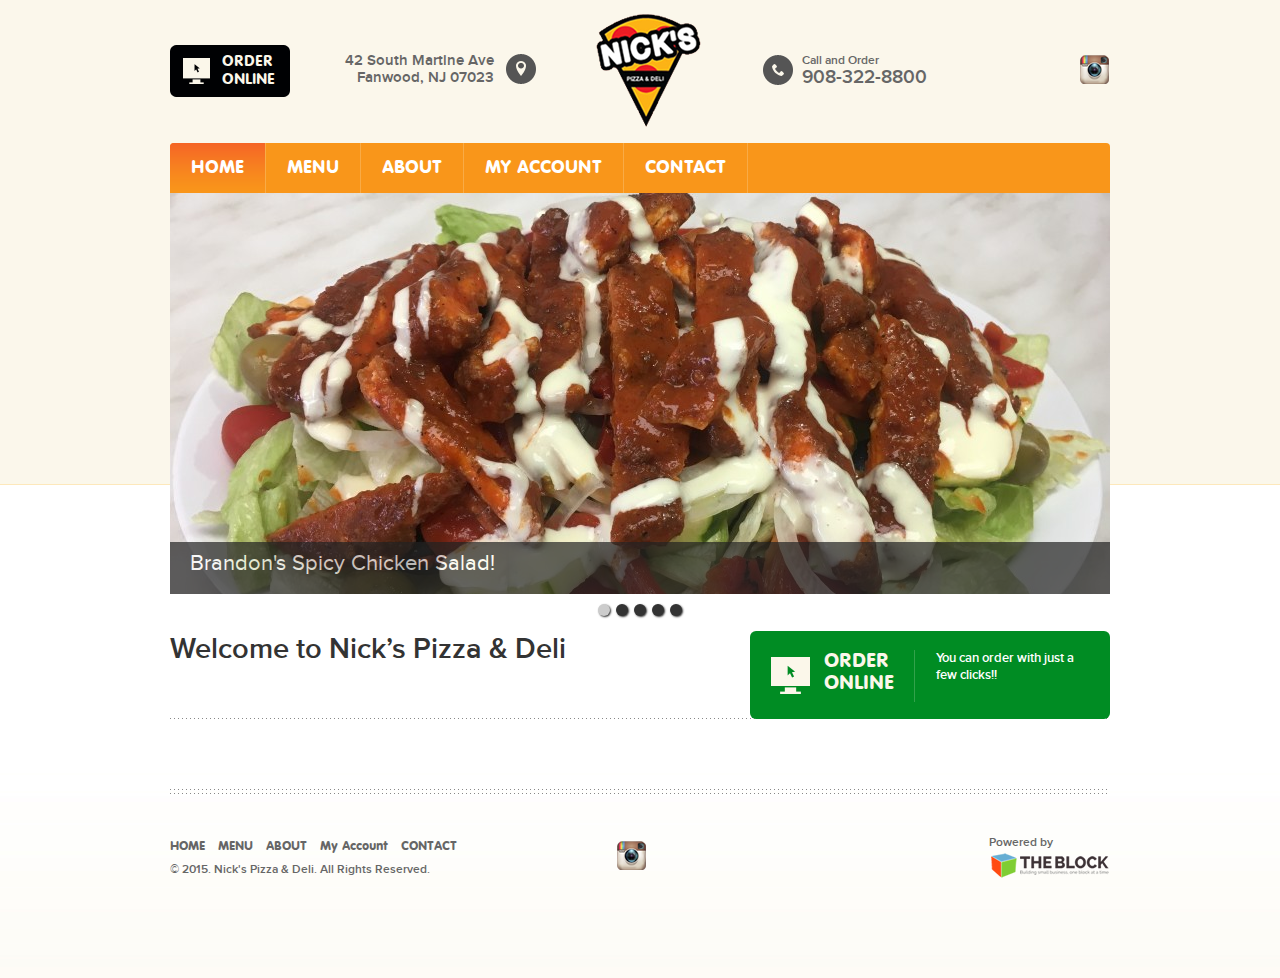
<file: index.html>
<!DOCTYPE html>
<html lang="en-US">
<head>
    <meta charset="UTF-8"/>
    <meta name="viewport" content="width=device-width, initial-scale=1, maximum-scale=1"/>
    <title>Nick's Pizza &amp; Deli!</title>
    <link rel="shortcut icon" href="images/favicon.ico"/>
    <link rel='stylesheet' id='screen-css' href='css/screen.css' type='text/css' media='all'/>
    <script type='text/javascript' src='js/jquery.min.js'></script>
    <link rel='stylesheet' id='cyclone-template-style-standard-0-css' href='css/style.css' type='text/css' media='all'/>
    <link rel="canonical" href="//www.nickspizzaanddeli.com/"/>  <!--Keep for SEO -->
    <link rel='shortlink' href='//www.nickspizzaanddeli.com/'/>  <!--Keep for SEO -->
    <!--
    USED FOR ANALYTICS!!!!!

    <script type="text/javascript">
        var _gaq = _gaq || [];
        _gaq.push(['_setAccount', 'UA-0000000-0']);
        _gaq.push(['_trackPageview']);
        (function () {
            var ga = document.createElement('script');
            ga.type = 'text/javascript';
            ga.async = true;
            ga.src = ('https:' == document.location.protocol ? '//ssl' : 'http://www') + '.google-analytics.com/ga.js';
            var s = document.getElementsByTagName('script')[0];
            s.parentNode.insertBefore(ga, s);
        })();
    </script>-->
</head>
<body>

<input type="hidden" id="slider_timer" name="slider_timer" value="10"/>

<!-- Begin template wrapper -->
<div id="wrapper">
    <div class="header_bg">
        <!-- Begin header -->
        <div id="header_wrapper">
            <div class="header-top clears">

                <!-- Begin logo -->
                <div class="logo mobile">
                    <a id="custom_logo" href="index.html">
                        <img src="images/logo.png"/>
                    </a>
                </div>
                <!-- End logo -->

                <div class="logo_l clears">
                    <li id="text-2" class="widget widget_text">
                        <div class="textwidget">
                            <ul>
                                <li class="order">
                                    <a href="//www.nickspizzaanddeli.com/?post_type=product">
                                        ORDER<br>ONLINE
                                    </a>
                                </li>
                                <li class="address">
                                    <a href="//www.google.com/maps/place/42+S+Martine+Ave,+Fanwood,+NJ+07023,+USA/@40.6405377,-74.3838133,18z/data=!4m2!3m1!1s0x89c3b093262f18c9:0xd9b0e996224fcd2b" target="_blank">
                                        42 South Martine Ave<br>Fanwood, NJ 07023
                                    </a>
                                </li>
                            </ul>
                        </div>
                    </li>
                </div>

                <!-- Begin logo -->
                <div class="logo normal">
                    <a href="index.html">
                        <img src="images/logo.png" alt=""/>
                    </a>

                </div>
                <!-- End logo -->

                <div class="logo_r clears">
                    <li id="text-3" class="widget widget_text">
                        <div class="textwidget">
                            <span>Call and Order</span>
                            <h3>
                                <a href="tel:9083228800">908-322-8800</a>
                            </h3>
                        </div>
                    </li>

                    <ul class="social_wrapper">
                        <li>
                            <a title="Instagram" href="https://instagram.com/nickspizzaspf" target="_blank">
                                <img src="images/instagram.png" alt=""/>
                            </a>
                        </li>
                    </ul>
                </div>
            </div>

            <!-- Begin main nav -->
            <div id="menu_wrapper" class="clears">
                <div class="mobile_navigation">
                    Navigation
                    <img id="mobile_menu"
                         src="images/mobile_menu.png" alt=""/>
                </div>
                <div id="menu_border_wrapper">

                    <div class="menu-main-menu-container">
                        <ul id="main_menu" class="nav">
                            <li id="menu-item-24" class="my_home menu-item menu-item-type-post_type menu-item-object-page current-menu-item page_item page-item-5 current_page_item menu-item-24">
                                <a href="/">HOME</a></li>
                            <li id="menu-item-25" class="menu-item menu-item-type-post_type menu-item-object-page menu-item-25">
                                <a href="menu.html">MENU</a>
                            </li>
                            <li id="menu-item-20" class="menu-item menu-item-type-post_type menu-item-object-page menu-item-20">
                                <a href="about.html">ABOUT</a>
                            </li>
                            <li id="menu-item-2895" class="menu-item menu-item-type-post_type menu-item-object-page menu-item-2895">
                                <a href="account.html">My Account</a>
                            </li>
                            <li id="menu-item-22" class="menu-item menu-item-type-post_type menu-item-object-page menu-item-22">
                                <a href="contact.html">CONTACT</a>
                            </li>
                        </ul>
                    </div>
                </div>


            </div>
            <!-- End main nav -->


            <div class="clear"></div>


            <input type="hidden" name="shopstatus" id="lv_shopstatus" value="open"/>

            <div tabindex="0" class="cycloneslider cycloneslider-template-standard cycloneslider-width-responsive"
                 id="cycloneslider-slider-1" style="max-width:940px">
                <div class="cycloneslider-slides cycle-slideshow" data-cycle-allow-wrap="true"
                     data-cycle-dynamic-height="off" data-cycle-auto-height="940:401"
                     data-cycle-auto-height-easing="null" data-cycle-auto-height-speed="250" data-cycle-delay="0"
                     data-cycle-easing="" data-cycle-fx="scrollHorz" data-cycle-hide-non-active="true"
                     data-cycle-log="false" data-cycle-next="#cycloneslider-slider-1 .cycloneslider-next"
                     data-cycle-pager="#cycloneslider-slider-1 .cycloneslider-pager"
                     data-cycle-pause-on-hover="false" data-cycle-prev="#cycloneslider-slider-1 .cycloneslider-prev"
                     data-cycle-slides="&gt; div" data-cycle-speed="1000" data-cycle-swipe="false"
                     data-cycle-tile-count="7" data-cycle-tile-delay="100" data-cycle-tile-vertical="true"
                     data-cycle-timeout="12000">
                    <div class="cycloneslider-slide cycloneslider-slide-image">
                        <img src="images/IMG_3565-e1501869482336-940x401.jpg"
                             alt="" title=""/>
                        <div class="cycloneslider-caption">
                            <div class="cycloneslider-caption-title">Brandon's Spicy Chicken Salad!</div>
                            <div class="cycloneslider-caption-description"></div>
                        </div>
                    </div>

                    <div class="cycloneslider-slide cycloneslider-slide-image">
                        <img src="images/IMG_2811-1-e1490045837524-940x401.jpg"
                             alt="" title=""/>
                        <div class="cycloneslider-caption">
                            <div class="cycloneslider-caption-title">Izzy's Honey Sriracha Fries!</div>
                            <div class="cycloneslider-caption-description"></div>
                        </div>
                    </div>
                    <div class="cycloneslider-slide cycloneslider-slide-image"><img
                            src="images/IMG_2088-2-e1480533585664-940x401.jpg"
                            alt="" title=""/>
                        <div class="cycloneslider-caption">
                            <div class="cycloneslider-caption-title">Desserts!</div>
                            <div class="cycloneslider-caption-description"></div>
                        </div>
                    </div>
                    <div class="cycloneslider-slide cycloneslider-slide-image">
                        <img src="images/IMG_2242-e1444790138729-940x401.jpg"
                             alt="" title=""/>
                        <div class="cycloneslider-caption">
                            <div class="cycloneslider-caption-title">Nick's Italian Combo #6</div>
                            <div class="cycloneslider-caption-description"></div>
                        </div>
                    </div>
                    <div class="cycloneslider-slide cycloneslider-slide-image">
                        <img src="images/IMG_2146-e1444754200319-940x401.jpg"
                             alt="" title=""/>
                        <div class="cycloneslider-caption">
                            <div class="cycloneslider-caption-title">We Serve Coca-Cola Products</div>
                            <div class="cycloneslider-caption-description"></div>
                        </div>
                    </div>
                </div>
                <div class="cycloneslider-pager"></div>
            </div>
        </div>
    </div>
    <div class="wraaper_in">
        <div class="main_content">
            <!-- End header bg -->

            <!-- Begin content -->
            <div id="content_wrapper" class="slider_cyclone">

                <div class="inner">

                    <!-- Begin main content -->
                    <div class="inner_wrapper">
                        <div class="standard_wrapper">
                            <div class="clears home_inn">
                                <div class="home_l">
                                    <h2>Welcome to Nick&#8217;s Pizza &#038; Deli</h2>
                                    <!--<div style="display: block !important; margin:0 !important; padding: 0 !important" id="wpp_popup_post_end_element"></div>-->
                                </div>

                                <div class="home_r">
                                    <li id="text-5" class="widget widget_text">
                                        <div class="textwidget">
                                            <a href="//www.nickspizzaanddeli.com/?post_type=product">
                                                <h3>ORDER<br>ONLINE</h3>
                                                <p>You can order with just a few clicks!!</p>
                                            </a>
                                        </div>
                                    </li>
                                </div>
                            </div>
                            <div class="clear"></div>
                        </div>
                    </div>
                </div>
            </div>

            <!-- Begin footer -->
            <div id="footer">
                <ul class="sidebar_widget three">
                </ul>
                <div class="clear"></div>
            </div>
            <!-- End footer -->

            <div>
                <div>
                    <div id="copyright">
                        <div class="copyright_wrapper">
                            <div class="left_wrapper">

                                <div class="footer_menu-main-menu-container">
                                    <ul id="footer_main_menu" class="footer_nav">
                                        <li class="my_home menu-item menu-item-type-post_type menu-item-object-page current-menu-item page_item page-item-5 current_page_item menu-item-24">
                                            <a href="/">HOME</a></li>
                                        <li class="menu-item menu-item-type-post_type menu-item-object-page menu-item-25">
                                            <a href="menu.html">MENU</a></li>
                                        <li class="menu-item menu-item-type-post_type menu-item-object-page menu-item-20">
                                            <a href="about.html">ABOUT</a></li>
                                        <li class="menu-item menu-item-type-post_type menu-item-object-page menu-item-2895">
                                            <a href="account.html">My Account</a></li>
                                        <li class="menu-item menu-item-type-post_type menu-item-object-page menu-item-22">
                                            <a href="contact.html">CONTACT</a></li>
                                    </ul>
                                </div>
                                <div class="copyrt">© 2015. Nick's Pizza & Deli. All Rights Reserved.</div>
                            </div>
                            <div class="right_wrapper">
                                <ul>
                                    <li>
                                        <ul class="social_wrapper">
                                            <li>
                                                <a title="Instagram" href="//instagram.com/nickspizzaspf" target="_blank">
                                                    <img src="images/instagram.png" alt=""/>
                                                </a>
                                            </li>
                                        </ul>
                                    </li>
                                    <li class="theblock-text">
                                        Powered by<br/>
                                        <a href="//theblock.me/" target="_blank">
                                            <img alt="" src="images/theblock.png">
                                        </a>
                                    </li>
                                </ul>

                            </div>
                            <div class="clear"></div>
                        </div>
                    </div>

                </div>

            </div>
        </div>
    </div>
</div>
<script type='text/javascript' src='js/jquery.cycle2.min.js'></script>
<script type='text/javascript' src='js/jquery.cycle2.carousel.min.js'></script>
</body>
</html>
</file>
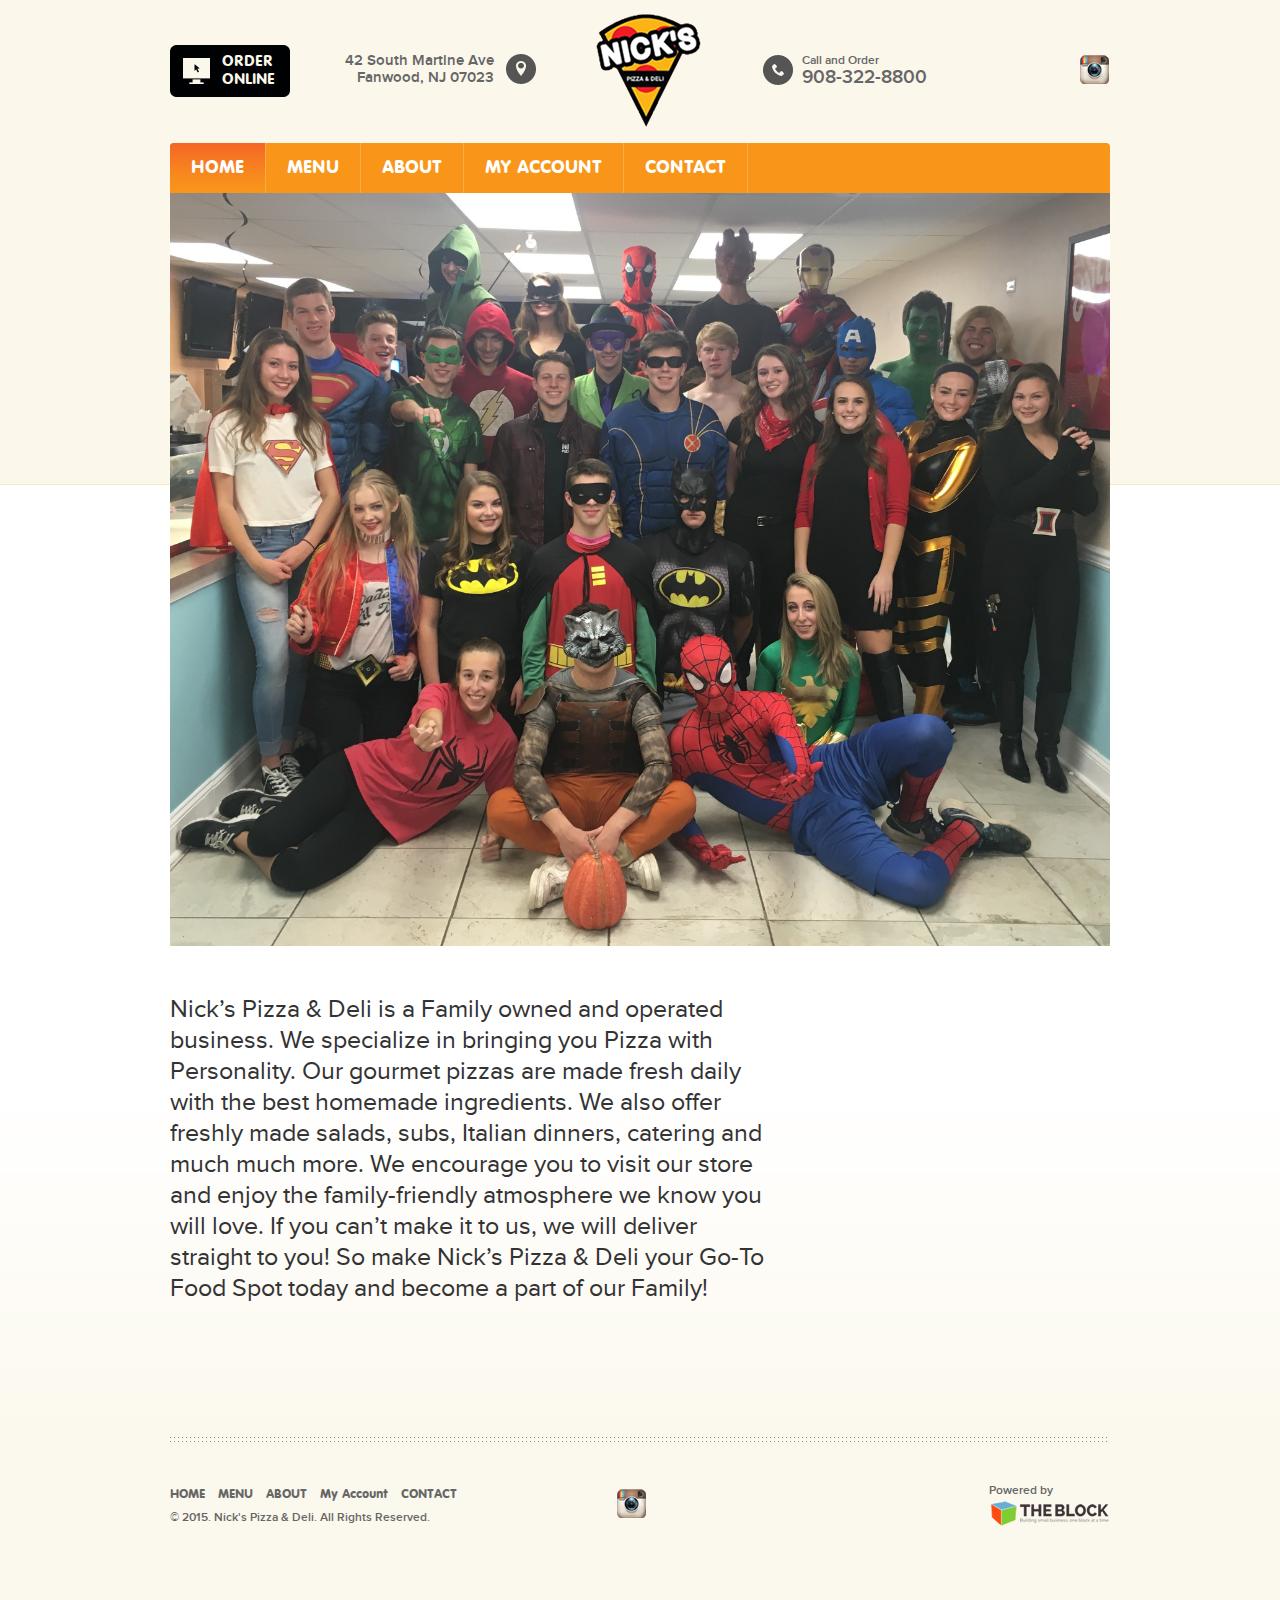
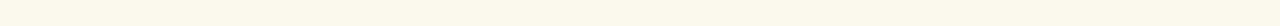
<file: about.html>
<!DOCTYPE html>
<html lang="en-US">
<head>
    <meta charset="UTF-8"/>
    <meta name="viewport" content="width=device-width, initial-scale=1, maximum-scale=1"/>
    <title>Nick's Pizza &amp; Deli!</title>
    <link rel="shortcut icon" href="images/favicon.ico"/>
    <link rel='stylesheet' id='screen-css' href='css/screen.css' type='text/css' media='all'/>
    <script type='text/javascript' src='js/jquery.min.js'></script>
    <link rel='stylesheet' id='cyclone-template-style-standard-0-css' href='css/style.css' type='text/css' media='all'/>
    <link rel="canonical" href="//www.nickspizzaanddeli.com/"/>  <!--Keep for SEO -->
    <link rel='shortlink' href='//www.nickspizzaanddeli.com/'/>  <!--Keep for SEO -->
    <!--
    USED FOR ANALYTICS!!!!!

    <script type="text/javascript">
        var _gaq = _gaq || [];
        _gaq.push(['_setAccount', 'UA-0000000-0']);
        _gaq.push(['_trackPageview']);
        (function () {
            var ga = document.createElement('script');
            ga.type = 'text/javascript';
            ga.async = true;
            ga.src = ('https:' == document.location.protocol ? '//ssl' : 'http://www') + '.google-analytics.com/ga.js';
            var s = document.getElementsByTagName('script')[0];
            s.parentNode.insertBefore(ga, s);
        })();
    </script>-->
</head>
<body>

<input type="hidden" id="slider_timer" name="slider_timer" value="10"/>

<!-- Begin template wrapper -->
<div id="wrapper">
    <div class="header_bg">
        <!-- Begin header -->
        <div id="header_wrapper">
            <div class="header-top clears">

                <!-- Begin logo -->
                <div class="logo mobile">
                    <a id="custom_logo" href="index.html">
                        <img src="images/logo.png"/>
                    </a>
                </div>
                <!-- End logo -->

                <div class="logo_l clears">
                    <li id="text-2" class="widget widget_text">
                        <div class="textwidget">
                            <ul>
                                <li class="order">
                                    <a href="//www.nickspizzaanddeli.com/?post_type=product">
                                        ORDER<br>ONLINE
                                    </a>
                                </li>
                                <li class="address">
                                    <a href="//www.google.com/maps/place/42+S+Martine+Ave,+Fanwood,+NJ+07023,+USA/@40.6405377,-74.3838133,18z/data=!4m2!3m1!1s0x89c3b093262f18c9:0xd9b0e996224fcd2b" target="_blank">
                                        42 South Martine Ave<br>Fanwood, NJ 07023
                                    </a>
                                </li>
                            </ul>
                        </div>
                    </li>
                </div>

                <!-- Begin logo -->
                <div class="logo normal">
                    <a href="index.html">
                        <img src="images/logo.png" alt=""/>
                    </a>

                </div>
                <!-- End logo -->

                <div class="logo_r clears">
                    <li id="text-3" class="widget widget_text">
                        <div class="textwidget">
                            <span>Call and Order</span>
                            <h3>
                                <a href="tel:9083228800">908-322-8800</a>
                            </h3>
                        </div>
                    </li>

                    <ul class="social_wrapper">
                        <li>
                            <a title="Instagram" href="https://instagram.com/nickspizzaspf" target="_blank">
                                <img src="images/instagram.png" alt=""/>
                            </a>
                        </li>
                    </ul>
                </div>
            </div>

            <!-- Begin main nav -->
            <div id="menu_wrapper" class="clears">
                <div class="mobile_navigation">
                    Navigation
                    <img id="mobile_menu"
                         src="images/mobile_menu.png" alt=""/>
                </div>
                <div id="menu_border_wrapper">

                    <div class="menu-main-menu-container">
                        <ul id="main_menu" class="nav">
                            <li id="menu-item-24" class="my_home menu-item menu-item-type-post_type menu-item-object-page current-menu-item page_item page-item-5 current_page_item menu-item-24">
                                <a href="/">HOME</a></li>
                            <li id="menu-item-25" class="menu-item menu-item-type-post_type menu-item-object-page menu-item-25">
                                <a href="menu.html">MENU</a>
                            </li>
                            <li id="menu-item-20" class="menu-item menu-item-type-post_type menu-item-object-page menu-item-20">
                                <a href="about.html">ABOUT</a>
                            </li>
                            <li id="menu-item-2895" class="menu-item menu-item-type-post_type menu-item-object-page menu-item-2895">
                                <a href="account.html">My Account</a>
                            </li>
                            <li id="menu-item-22" class="menu-item menu-item-type-post_type menu-item-object-page menu-item-22">
                                <a href="contact.html">CONTACT</a>
                            </li>
                        </ul>
                    </div>
                </div>


            </div>
            <!-- End main nav -->


            <div class="clear"></div>


            <input type="hidden" name="shopstatus" id="lv_shopstatus" value="open"/>

            <div class="featured">
                <img src="images/IMG_1942-e1478272674215.jpg"/>
            </div>


        </div>
    </div>
    <div class="wraaper_in">
        <div class="main_content">
            <!-- End header bg -->

            <!-- Begin content -->
            <div id="content_wrapper" class="slider_cyclone">

                <div class="inner">

                    <!-- Begin main content -->
                    <div class="inner_wrapper">
                        <div class="standard_wrapper">
                            <div class="sidebar_content">

                                <p><b>Nick’s Pizza &amp; Deli is a Family owned and operated business. We specialize in bringing you Pizza with Personality. Our gourmet pizzas are made fresh daily with the best homemade ingredients. We also offer freshly made salads, subs, Italian dinners, catering and much much more. We encourage you to visit our store and enjoy the family-friendly atmosphere we know you will love. If you can’t make it to us, we will deliver straight to you! So make Nick’s Pizza &amp; Deli your Go-To Food Spot today and become a part of our Family!</b></p>
                                <p>&nbsp;</p>

                                <div style="display: block !important; margin:0 !important; padding: 0 !important" id="wpp_popup_post_end_element"></div>
                                <div class="clear"></div>

                            </div>
                            <div class="clear"></div>
                        </div>
                    </div>
                </div>
            </div>

            <!-- Begin footer -->
            <div id="footer">
                <ul class="sidebar_widget three">
                </ul>
                <div class="clear"></div>
            </div>
            <!-- End footer -->

            <div>
                <div>
                    <div id="copyright">
                        <div class="copyright_wrapper">
                            <div class="left_wrapper">

                                <div class="footer_menu-main-menu-container">
                                    <ul id="footer_main_menu" class="footer_nav">
                                        <li class="my_home menu-item menu-item-type-post_type menu-item-object-page current-menu-item page_item page-item-5 current_page_item menu-item-24">
                                            <a href="/">HOME</a></li>
                                        <li class="menu-item menu-item-type-post_type menu-item-object-page menu-item-25">
                                            <a href="menu.html">MENU</a></li>
                                        <li class="menu-item menu-item-type-post_type menu-item-object-page menu-item-20">
                                            <a href="about.html">ABOUT</a></li>
                                        <li class="menu-item menu-item-type-post_type menu-item-object-page menu-item-2895">
                                            <a href="account.html">My Account</a></li>
                                        <li class="menu-item menu-item-type-post_type menu-item-object-page menu-item-22">
                                            <a href="contact.html">CONTACT</a></li>
                                    </ul>
                                </div>
                                <div class="copyrt">© 2015. Nick's Pizza & Deli. All Rights Reserved.</div>
                            </div>
                            <div class="right_wrapper">
                                <ul>
                                    <li>
                                        <ul class="social_wrapper">
                                            <li>
                                                <a title="Instagram" href="//instagram.com/nickspizzaspf" target="_blank">
                                                    <img src="images/instagram.png" alt=""/>
                                                </a>
                                            </li>
                                        </ul>
                                    </li>
                                    <li class="theblock-text">
                                        Powered by<br/>
                                        <a href="//theblock.me/" target="_blank">
                                            <img alt="" src="images/theblock.png">
                                        </a>
                                    </li>
                                </ul>

                            </div>
                            <div class="clear"></div>
                        </div>
                    </div>
                </div>
            </div>
        </div>
    </div>
</div>
</body>
</html>
</file>
<file: css/style.css>
.cycloneslider-template-standard{position:relative;margin-bottom:30px;outline:0}.cycloneslider-template-standard .cycloneslider-slides{position:relative;overflow:hidden}.cycloneslider-template-standard .cycloneslider-slide{text-align:center;width:100%;display:none;background:#fff}.cycloneslider-template-standard .cycle-slide{display:block}.cycloneslider-template-standard div[data-cycle-hide-non-active=false] .cycloneslider-slide{opacity:0}.cycloneslider-template-standard div[data-cycle-dynamic-height=off] .cycloneslider-slide-image{height:100%}.cycloneslider-template-standard .cycle-sentinel+.cycloneslider-slide,.cycloneslider-template-standard .cycloneslider-slide:first-child{display:block}.cycloneslider-template-standard .cycloneslider-slide img{display:block;margin:0 auto;padding:0;max-width:100%;border:0}.cycloneslider-template-standard.cycloneslider-width-full .cycloneslider-slide img{width:100%}.cycloneslider-template-standard .cycloneslider-slide embed,.cycloneslider-template-standard .cycloneslider-slide iframe,.cycloneslider-template-standard .cycloneslider-slide object{position:absolute;left:0;top:0;width:100%!important;height:100%!important}.cycloneslider-template-standard .cycloneslider-slide-vimeo,.cycloneslider-template-standard .cycloneslider-slide-youtube{background:#000}.cycloneslider-template-standard .cycloneslider-slide-custom,.cycloneslider-template-standard .cycloneslider-slide-testimonial{min-height:100%}.cycloneslider-template-standard div[data-cycle-dynamic-height=on] .cycle-sentinel+.cycloneslider-slide-testimonial,.cycloneslider-template-standard div[data-cycle-dynamic-height=on] .cycloneslider-slide-custom{min-height:100px}.cycloneslider-template-standard .cycloneslider-slide-testimonial{font-style:italic}.cycloneslider-template-standard .cycloneslider-slide-testimonial blockquote{margin-bottom:0}.cycloneslider-template-standard .cycloneslider-slide-testimonial p{margin:0}.cycloneslider-template-standard .cycloneslider-slide-testimonial .cycloneslider-testimonial-author{text-align:right;font-style:normal}.rtl .cycloneslider-template-standard .cycloneslider-slide-testimonial .cycloneslider-testimonial-author{text-align:left}.cycloneslider-template-standard .cycloneslider-slide-testimonial .cycloneslider-testimonial-author a{text-decoration:none}.cycloneslider-template-standard .cycloneslider-next,.cycloneslider-template-standard .cycloneslider-pager span,.cycloneslider-template-standard .cycloneslider-prev{cursor:pointer}.cycloneslider-template-standard .cycloneslider-next,.cycloneslider-template-standard .cycloneslider-prev{position:absolute;top:50%;z-index:501;display:block;margin-top:-12px;width:24px;height:24px;border-radius:40px;background:#fefefe;opacity:0;-webkit-transition:all .5s;-moz-transition:all .5s;-ms-transition:all .5s;-o-transition:all .5s;transition:all .5s;-webkit-box-shadow:1px 1px 2px 0 #333;box-shadow:1px 1px 2px 0 #333}.cycloneslider-template-standard:hover .cycloneslider-next,.cycloneslider-template-standard:hover .cycloneslider-prev{opacity:.4}.cycloneslider-template-standard .cycloneslider-next:hover,.cycloneslider-template-standard .cycloneslider-prev:hover{opacity:1}.cycloneslider-template-standard .cycloneslider-next.disabled,.cycloneslider-template-standard .cycloneslider-prev.disabled{display:none}.cycloneslider-template-standard .arrow{position:absolute;top:50%;left:50%;margin-top:-6px;width:0;height:0}.cycloneslider-template-standard .cycloneslider-prev{left:10px}.rtl .cycloneslider-template-standard .cycloneslider-prev{left:auto;right:10px}.cycloneslider-template-standard .cycloneslider-prev .arrow{margin-left:-4px;border-top:6px solid transparent;border-right:6px solid #333;border-bottom:6px solid transparent}.rtl .cycloneslider-template-standard .cycloneslider-prev .arrow{margin-left:-2px;border:0;border-top:6px solid transparent;border-left:6px solid #333;border-bottom:6px solid transparent}.cycloneslider-template-standard .cycloneslider-next{right:10px}.rtl .cycloneslider-template-standard .cycloneslider-next{right:auto;left:10px}.cycloneslider-template-standard .cycloneslider-next .arrow{margin-left:-2px;border-top:6px solid transparent;border-left:6px solid #333;border-bottom:6px solid transparent}.rtl .cycloneslider-template-standard .cycloneslider-next .arrow{margin-left:-4px;border:0;border-top:6px solid transparent;border-right:6px solid #333;border-bottom:6px solid transparent}.cycloneslider-template-standard .cycloneslider-pager{position:absolute;bottom:-22px;left:0;z-index:100;width:100%;height:12px;text-align:center}.cycloneslider-template-standard .cycloneslider-pager span{display:inline-block;margin:0 3px;width:12px;height:12px;border-radius:6px;background:#333;vertical-align:top;font-size:0;line-height:0;-webkit-box-shadow:1px 1px 2px 0 #333;box-shadow:1px 1px 2px 0 #333}.ie7 .cycloneslider-template-standard .cycloneslider-pager span{zoom:1}.cycloneslider-template-standard .cycloneslider-pager span.cycle-pager-active{background-color:#ccc}.cycloneslider-template-standard .cycloneslider-caption{position:absolute;bottom:0;left:0;z-index:500;width:100%;background:#222;color:#fff;opacity:.7;text-align:left}.rtl .cycloneslider-template-standard .cycloneslider-caption{text-align:right}.cycloneslider-template-standard .cycloneslider-caption-title{margin-bottom:0;padding:10px 20px 5px;font-size:22px;line-height:1}.cycloneslider-template-standard .cycloneslider-caption-description{padding:0 20px 15px;font-size:12px;line-height:1.5}.mfp-title span{line-height:1.8}.mfp-title small{line-height:1.3}
</file>
<file: css/screen.css>
/* 
	CSS Reset 
*/
@font-face {
	font-family: 'proxima_novaregular';
	src: url('fonts/proximanovaregular-webfont.eot');
	src: url('fonts/proximanovaregular-webfont.eot?#iefix') format('embedded-opentype'),
	url('fonts/proximanovaregular-webfont.woff') format('woff'),
	url('fonts/proximanovaregular-webfont.ttf') format('truetype'),
	url('fonts/proximanovaregular-webfont.svg#proxima_novaregular') format('svg');
	font-weight: normal;
	font-style: normal;

}
@font-face {
	font-family: 'proxima_novasemibold';
	src: url('fonts/proximanovabold-webfont.eot');
	src: url('fonts/proximanovabold-webfont.eot?#iefix') format('embedded-opentype'),
	url('fonts/proximanovabold-webfont.woff') format('woff'),
	url('fonts/proximanovabold-webfont.ttf') format('truetype'),
	url('fonts/proximanovabold-webfont.svg#proxima_novasemibold') format('svg');
	font-weight: normal;
	font-style: normal;

}
@font-face {
	font-family: 'VAGRoundRegular';
	src: url('fonts/vaground.eot');
	src: url('fonts/vaground.eot') format('embedded-opentype'),
	url('fonts/vaground.woff2') format('woff2'),
	url('fonts/vaground.woff') format('woff'),
	url('fonts/vaground.ttf') format('truetype'),
	url('fonts/vaground.svg#VAGRoundRegular') format('svg');
}
@font-face {
	font-family: 'NoteworthyLight';
	src: url('fonts/noteworthy-light.eot');
	src: url('fonts/noteworthy-light.eot') format('embedded-opentype'),
	url('fonts/noteworthy-light.woff') format('woff'),
	url('fonts/noteworthy-light.ttf') format('truetype'),
	url('fonts/noteworthy-light.svg#NoteworthyLight') format('svg');
}

html, body, div, span, object, iframe, h1, h2, h3, h4, h5, h6, blockquote, pre, a, abbr, acronym, address, code, del, dfn, em, img, q, dl, dt, dd, ol, ul, li, fieldset, form, label, legend, table, caption, tbody, tfoot, thead, tr, th, td, .search_box p
{
	margin:0;
	padding:0;
	border:0;
	font-weight:inherit;
	font-style:inherit;
	font-size:100%;
	font-family:inherit;
	vertical-align:baseline;
}

body
{
	line-height:20px;
}
blockquote:before, blockquote:after, q:before, q:after
{
	content:"";
}
blockquote, q
{
	quotes:"" "";
}
a img
{
	border:none;
}

.sticky, .bypostauthor
{
	font-weight: bold;
}
img{max-width:100%;}
li{list-style:none;}
p {
	margin:0 0 20px;}



/*
	Global Layout
*/

body
{
	background: #fff;
	font-size: 18px;
	font-family: 'proxima_novaregular';
	color: #333333;

}

span.custom_font, .sc-chat-header .sc-chat-header-title
{
	font-family: 'Oswald', "PT Sans", Arial, Helvetica, sans-serif !important;
}

a, #top_bar a
{
	color: #333333;
	text-decoration: none;
	transition: color 300ms, background-color 300ms, opacity 300ms;
	-moz-transition: color 300ms, background-color 300ms, opacity 300ms;
	-o-transition: color 300ms, background-color 300ms, opacity 300ms;
	-webkit-transition: color 300ms, background-color 300ms, opacity 300ms;
}

a.colorful, .ppb_desc a
{
	color: #ef3b24;
}

a.colorful:hover, a.colorful:active, .ppb_desc a:hover, .ppb_desc a:active
{
	text-decoration: underline;
}

a:hover, .post_header h3 a:hover, .caption_breadcrumbs a:hover, .caption_breadcrumbs a:active
{

}

a:active
{

}

.sidebar_wrapper a
{

}

.sidebar_wrapper .ui-accordion .ui-accordion-header a
{
	font-size: 14px;
}

.sidebar_wrapper a:hover, .sidebar_wrapper a:active
{
}

.sidebar_wrapper ul.twitter a, #footer .sidebar_widget li ul.twitter a
{
	color: #ef3b24;
}

.sidebar_wrapper ul.twitter a:hover, .sidebar_wrapper ul.twitter a:active, #footer .sidebar_widget li ul.twitter a:hover, #footer .sidebar_widget li ul.twitter a:active
{
	text-decoration: underline;
}

::selection {
	background: #ef3b24;
	color: white;
	text-shadow: none;
}

img.alignright, div.alignright {float:right; margin:0.4em 0 1em 1.2em}
img.alignleft, div.alignleft {float:left; margin:0.4em 1.2em 1em 0}
img.aligncenter, div.aligncenter {display: block; margin-left: auto; margin-right: auto}
a img.alignright {float:right; margin:0.4em 0 .5em 1em}
a img.alignleft {float:left; margin:0.4em 1em 1em 0}
a img.aligncenter {display: block; margin-left: auto; margin-right: auto}

hr {
	border-left: none;
	margin: 0;
	border: 0;
	background: transparent;
	display: block;
	border-bottom: 1px solid #E5E5E5;
	clear:both;
	height: 20px;
}

hr.space
{
	margin-bottom: 15px;
}

div.thickline
{

}

div.divider
{
	width: 100%;
	clear: both;
}

div.divider.one_fourth
{
	width: 25%;
}

div.divider.one_third
{
	width: 33%;
}

div.divider.one_half
{
	width: 50%;
}

div.divider.two_third
{
	width: 66%;
}

#wrapper
{
	width: 100%;
	margin: auto;
}

#footer
{
	width: 100%;
	margin: auto;
	color:#fff;
}
#footer  .thickline
{

}

#footer a, #copyright a
{

}

#footer a:hover, #copyright a:hover
{

}

#footer ul.sidebar_widget
{

}

#copyright
{
	width: 100%;
	font-size:12px; font-family: "proxima_novasemibold";color:#666;
}
.home .copyright_wrapper
{	 margin-top: 48px;}
.copyright_wrapper
{
	background:url(../images/dot1.png) repeat-x scroll top left;
	margin-top: 70px;
	padding: 48px 0 92px;
}

.copyright_wrapper .left_wrapper
{
	float:left;
	width:47%;

}

.copyright_wrapper .right_wrapper
{
	float: right;
	width :53%;


}

pre, code, tt {font:12px 'andale mono', 'lucida console', monospace;line-height:1.5;display: block;word-wrap: break-word; color: #555;
	overflow:auto; padding: 20px;
	line-height: 19px; background: transparent url("../images/pre_bg.png") repeat;
}

/*
	Input layout
*/
input.wpcf7-not-valid{border:1px solid #f00 !important;}
.wpcf7-captchac{ margin-right: 20px;
	vertical-align: middle;}
.wpcf7-captchar{width:48% !important;}
textarea{  width: 94%;  height: 119px;}
.wpcf7 p{margin:0 0 15px;}
input[type=text], input[type=email],input[type=password], input[type=tel]{width: 70%;}
input[type=text], input[type=email], input[type=tel],input[type=password], textarea
{
	font-family: "proxima_novaregular";
	font-size: 14px;
	border:1px solid #E5D4C2;
	color:#000;
	padding:9px 12px;
	background:#FFFFFF;
	border-radius:3px;
}
input[type=submit], input[type=button], .button
{    float: right;
	background:#F78125;  font-family: "proxima_novasemibold";
	font-size: 15px; border-radius: 3px;
	cursor:pointer;
	color:#fff;
	padding:8px 31px 6px;
	border:none;

}
.contact-r input[type=submit]{background:url(../images/submit.png) no-repeat scroll center center; border-radius: 0px;}
input[type=text]:focus, input[type=password]:focus, textarea:focus, #searchform input[type=text]:focus
{
}

#footer input[type=text], #footer input[type=password], #footer textarea
{
	box-shadow: none;
}

input[type=text].blur, textarea.blur
{
	color: #999;
}

#footer input[type=text], #footer textarea
{
	background: #333;
	border: 1px solid #444;
	font-size: 11px;
}

#footer input[type=text].blur, #footer textarea.blur
{
	color: #666;
}

label
{
	font-family: "proxima_novasemibold";}

#contact_form
{
	margin-top: 20px;
}

#contact_form label, #commentform label
{
	margin-left: 10px;
	font-weight: bold;
}

#contact_form label
{
	margin-left: 10px;
	font-weight: bold;
	float: left;
	margin-top: 6px;
}

#commentform > p
{
	clear: both;
}

#contact_form label.error, #commentform label.error
{
	color: #AC1C20;
	float: left;
	margin-top: 6px;
	margin-bottom: 0;
	display: none !important;
	visibility: hidden;
	width: 0px;
}

#contact_form input, #contact_form textarea, #commentform input, #commentform textarea
{
	float: left;
	margin-bottom: 15px;
}

#commentform input[type=text]
{
	width: 50%;
}

#contact_form.style1 input
{
	margin-right: 10px;
}

.contact_style1_info
{
	margin: 10px 0 15px 0;
	color: #999;
	font-size: 16px;
	text-align: center;
}



#footer input[type=submit], #footer input[type=button]
{
	font-size: 11px;
}

a.comment-reply-link
{
	margin-top: 3px;
	float: left;
	margin-left: 10px;
	color: #000;
	text-transform: uppercase;
	font-size: 12px;
}

a.comment-reply-link:hover, a.comment-reply-link:active
{
	text-decoration: underline;
}

a.button
{

}

input[type=submit]:hover, input[type=button]:hover, a.button:hover
{

}

input[type=submit].medium, input[type=button].medium, a.button.medium
{
	font-size: 14px;
}

input[type=submit].large, input[type=button].large, a.button.large
{
	font-size: 16px;
}
.slider_desc a.button.large
{
	float: right;
	margin-top: -25px;
	margin-right: 60px;
	-webkit-box-shadow: 0 1px 3px rgba(0,0,0,.6);
	-moz-box-shadow: 0 1px 3px rgba(0,0,0,.6);
	box-shadow: 0 1px 3px rgba(0,0,0,.6);
}

input[type=submit].left, input[type=button].left, a.button.left
{
	float: left;
}

input[type=submit].right, input[type=button].right, a.button.right
{
	float: right;
}

input[type=submit].center, input[type=button].center, a.button.center
{
	margin: auto;
}

#cancel-comment-reply-link
{
	font-size: 14px;
	color: #ef3b24;
	margin-left: 5px;
}

h1, h2, h3, h4, h5, h6, strong.comment_autor
{

}

h1
{
	font-size: 28px;
}

h2
{
	font-size: 24px;
}

h2.error_header
{
	font-size: 100px;
	margin-top: 50px;
}

.error_desc
{
	margin-top: -5px;
	font-size: 18px;
	font-weight: bold;
}

h3
{
	font-size: 22px;
}

h4
{
	font-size: 20px;
}

h5
{
	font-size: 18px;
	letter-spacing: 0;
}

h5.service_header
{
	line-height: 42px;
}

strong.comment_autor
{
	font-size: 16px;
	float: left;
}

h6
{
	font-size: 14px;
	letter-spacing: 0;
}

.ls-layer h1
{
	font-size: 36px;
}

.ls-layer h2
{
	font-size: 32px;
}

.ls-layer h3
{
	font-size: 28px;
}

.ls-layer h4
{
	font-size: 26px;
}

.ls-layer h5
{
	font-size: 22px;
}

.ls-layer h6
{
	font-size: 18px;
}

.margintop10
{
	margin-top: 10px;
}

.clear
{
	clear: both;
}

div.empty_line
{
	clear: both;
	height: 15px;
}

img.mid_align
{
	vertical-align: middle;
	margin-right: 5px;
	border: 0;
}

img.frame
{

}

.frame_left
{
	padding: 8px;
	float: left;
	margin: 0 20px 10px 0;
	text-align: center;
	border: 1px solid #ccc;
	-webkit-box-shadow: 0 15px 10px -10px rgba(0, 0, 0, 0.2), 0 1px 4px rgba(0, 0, 0, 0.2), 0 0 40px rgba(0, 0, 0, 0.1) inset;
	-moz-box-shadow: 0 15px 10px -10px rgba(0, 0, 0, 0.2), 0 1px 4px rgba(0, 0, 0, 0.2), 0 0 40px rgba(0, 0, 0, 0.1) inset;
	box-shadow: 0 15px 10px -10px rgba(0, 0, 0, 0.2);
}

.frame_left .caption, .frame_right .caption, .frame_center .caption
{
	margin: 7px 0 2px 0;
	display: block;
	font-weight: bold;
}

.frame_right
{
	padding: 8px;
	float: right;
	margin: 0 0 10px 20px;
	text-align: center;
	border: 1px solid #ccc;
	-webkit-box-shadow: 0 15px 10px -10px rgba(0, 0, 0, 0.2), 0 1px 4px rgba(0, 0, 0, 0.2), 0 0 40px rgba(0, 0, 0, 0.1) inset;
	-moz-box-shadow: 0 15px 10px -10px rgba(0, 0, 0, 0.2), 0 1px 4px rgba(0, 0, 0, 0.2), 0 0 40px rgba(0, 0, 0, 0.1) inset;
	box-shadow: 0 15px 10px -10px rgba(0, 0, 0, 0.2);
}

.frame_center
{
	padding: 8px;
	margin: auto;
	margin-top: 20px;
	margin-bottom: 20px;
	text-align: center;
	clear: both;
	display: table;
	border: 1px solid #ccc;
	-webkit-box-shadow: 0 15px 10px -10px rgba(0, 0, 0, 0.2), 0 1px 4px rgba(0, 0, 0, 0.2), 0 0 40px rgba(0, 0, 0, 0.1) inset;
	-moz-box-shadow: 0 15px 10px -10px rgba(0, 0, 0, 0.2), 0 1px 4px rgba(0, 0, 0, 0.2), 0 0 40px rgba(0, 0, 0, 0.1) inset;
	box-shadow: 0 15px 10px -10px rgba(0, 0, 0, 0.2);
}

.dropcap
{
	display: block;
	float: left;
	margin: 4px 8px 0 0;
	font-size: 40px;
	line-height: 34px;
	color: #000;
	text-align: center;
}

.dropcap.box
{
	background: #000;
	color: #fff;
	-webkit-border-radius: 3px;
	-moz-border-radius: 3px;
	border-radius: 3px;
	width: 48px;
	height: 48px;
	line-height: 48px;
	font-size: 28px;
}

.dropcap.circle
{
	background: #000;
	color: #fff;
	-webkit-border-radius: 50px;
	-moz-border-radius: 50px;
	border-radius: 50px;
	width: 48px;
	height: 48px;
	line-height: 48px;
	font-size: 28px;
}

.dropcap.book
{
	font-family: Georgia, Times, serif;
}

blockquote
{
	width: 90%;
	margin: 10px 0 10px 0;
	border-left: 5px solid #111;
	font-size: 18px;
	font-family: Georgia,"Times New Roman",Times,serif;
	font-style: oblique;
	color: #000;
	padding: 0 20px 0 20px;
}

blockquote.left
{
	float: left;
	margin-right: 10px;
}

blockquote.right
{
	float: right;
	margin-left: 10px;
}

blockquote h2
{
	font-weight: normal;
	font-size: 22px;
	font-style: italic;
	font-family: Georgia, Times, serif;
	text-transform: none;
}

blockquote h3
{
	font-weight: normal;
	font-size: 20px;
}

#respond
{
	width: 100%;
	float: left;
	margin: 0 0 5px 0;
}

.comment_wrapper #respond
{
	margin: -10px 0 20px 5px;
	padding: 0 10px 0 20px;
	width: 95%;
}

.comment_wrapper ul.children #respond
{
	margin: 5px 0 5px 5px;
	padding: 0 0 0 20px;
	width: 87%;
}

.space
{
	margin-bottom: 10px;
}

#copyright .social_wrapper
{
	margin-right: 49px;margin-top: 4px;
}

#footer .social_wrapper ul li img
{
	height: auto;
}

.social_wrapper
{
	float: right;
	list-style: none;

}

.social_wrapper li
{
	float: right;
	margin-left: 5px;
}

.social_wrapper li img
{

}

.social_wrapper li img:hover
{

}

#content_wrapper ul.social_wrapper.team
{
	float: left;
	margin-left: -10px;
}

.social_wrapper.team li
{
	margin: 0;
}

.social_wrapper.team li img
{
	opacity: 1;
	filter: alpha(opacity=100);
}

.member_item
{
	margin-bottom: 40px;
	margin-top: 10px;
}

#top_bar
{
	height: 50px;
	width: 960px;
	margin: auto;
}

.top_contact_info
{
	float: left;
	margin-top: 17px;
}

.top_contact_info ul
{
	list-style: none;
	float: right;
}

.top_contact_info ul li
{
	float: right;
	margin-left: 20px;
}

.top_bar_wrapper
{
	float: right;
}

.top_social
{
	margin-top: 15px;
}

.top_search
{
	float: right;
	margin-top: 8px;
}

.top_search .searchform input[type=text]
{
	width: 240px;
	margin: 0 0 5px 0;
	background: #fff url('../images/search_magnify.png') no-repeat 10px 12px;
	padding: 10px 10px 10px 30px;
}

#top_bar .notice
{
	padding-top: 15px;
}

.button.top_contact_button
{
	float: right;
	margin-top: 7px;
	margin-left: 10px;
	margin-right: 0;
}

#top_menu
{
	list-style: none;
	padding-top: 17px;
}

#top_menu li
{
	display: inline-block;
	margin-right: 5px;
	padding-right: 7px;
	border-right: 1px solid #ccc;
}

#top_menu li:last-child
{
	border-right: 0;
}

#top_menu li a
{
	color: #555;
}

#top_menu li ul
{
	display: none;
}

#top_menu li a:hover, #top_menu li a:active
{
	text-decoration: underline;
}

#header_wrapper,.main_content
{
	width:940px;
	margin:0 auto;
}

body.admin-bar #header_wrapper
{
	top: 28px;
}

.header_bg {  background:url(../images/header_bg.jpg) repeat-x scroll top left; }
.logo
{
	float: left;
	text-align: center;
	width: 24%;
}

.search_box input[type=text]
{
	background: transparent;
	border: 0;
	margin: 1px 5px 0 5px;
	width: 140px;
}

.search_box img
{
	position: relative;
	top: 3px;
	left: -7px;
}
#menu_wrapper
{
	background:#f9961a;
	border-radius:4px 4px 0 0;

}
#menu_wrapper li.my_home a{border-radius:4px 0px 0 0;}
#menu_border_wrapper div.notice
{
	float: right;
	margin-top: 32px;
}

#menu_wrapper .nav ul, #menu_wrapper div .nav
{
	text-transform: uppercase;
}

#menu_wrapper .nav ul li, #menu_wrapper div .nav li
{
	display: block;
	float :left;
	border-right:1px solid #f9ab46;
}

#menu_wrapper .nav ul li ul li, #menu_wrapper div .nav li ul li
{
	clear: both;
	width: 100%;
	padding: 0;
	margin: 0;
}

#menu_wrapper .nav ul li:last-child, #menu_wrapper div .nav li:last-child
{
	margin-right: 0;
}

#menu_wrapper .nav ul li a, #menu_wrapper div .nav li a
{
	display: inline-block;
	padding: 0;
	margin: 0;
	color: #fff;
	font-size: 19px;
	padding: 15px 21px;
	font-family: 'VAGRoundRegular';
}

#menu_wrapper .nav ul li:first-child a, #menu_wrapper div .nav li:first-child a
{

}

#menu_wrapper .nav ul li:last-child a, #menu_wrapper div .nav li:last-child a
{

}

#menu_wrapper .nav ul li a.hover, #menu_wrapper .nav ul li a:hover, #menu_wrapper div .nav li a.hover, #menu_wrapper div .nav li a:hover
{

	background:url(../images/menu_active.png) repeat-x scroll top left;
}

#menu_wrapper div .nav li.current-menu-item > a, #menu_wrapper div .nav li.current-menu-parent > a, #menu_wrapper div .nav li.current-menu-ancestor > a
{

	background:url(../images/menu_active.png) repeat-x scroll top left;
}

#menu_wrapper div .nav li ul li.current-menu-ancestor a
{
	color: #000;
}

#menu_wrapper .nav ul li ul, #menu_wrapper div .nav li ul
{
	display: none;
	list-style: none;
	background: #fff;
	position: absolute;
	padding: 0;
	width: 245px;
	height: auto;
	z-index: 1000;
	text-transform: none;
	margin: 0 0 0 0;
	border: 1px solid #E5E5E5;
	-moz-box-shadow: 0 4px 25px rgba(0,0,0,0.3);
	-webkit-box-shadow: 0 4px 25px rgba(0,0,0,0.3);
	box-shadow: 0 4px 25px rgba(0,0,0,0.3);
}

#menu_wrapper .nav ul li ul li ul, #menu_wrapper div .nav li ul li ul
{
	position: absolute;
	left: 245px;
	top: 0px;
	margin-top: 4px;
	display: none;
	z-index: 99999;
	opacity: 1;
	border-top: 1px solid #E5E5E5;
}

#menu_wrapper .nav ul li:hover ul, #menu_wrapper div .nav li:hover ul
{
	display: block;
}

#menu_wrapper div .nav li ul li a, #menu_wrapper div .nav li.current-menu-item ul li a, #menu_wrapper div .nav li ul li.current-menu-item a,#menu_wrapper .nav ul li ul li a, #menu_wrapper .nav ul li.current-menu-item ul li a, #menu_wrapper .nav ul li ul li.current-menu-item a, #menu_wrapper div .nav li.current-menu-parent ul li a, #menu_wrapper div .nav li ul li.current-menu-parent a
{
	color: #555;
	display: block;
	background: transparent;
	height: auto;
}

#menu_wrapper .nav ul li ul li a, #menu_wrapper div .nav li ul li a, #menu_wrapper div .nav li.current-menu-parent ul li a
{
	width: 205px;
	display: block;
	border-bottom: 1px solid #ebebeb;
	border-top: 0;
	font-weight: normal;
	font-size: 13px;
	border-left: 0;
	border-right: 0;
	padding: 8px 20px 8px 20px;
}

#menu_wrapper .nav ul li ul li:last-child a, #menu_wrapper div .nav li ul li:last-child a
{
	border-bottom: 1px solid transparent;
}

#menu_wrapper .nav ul li ul li a:hover, #menu_wrapper .nav ul li ul li a:hover, #menu_wrapper div .nav li ul li a:hover, #menu_wrapper div .nav li ul li a:hover, #menu_wrapper div .nav li.current-menu-item ul li a:hover, #menu_wrapper div .nav li.current-menu-parent ul li a:hover
{
	background: #111;
	color: #fff;
}



#content_wrapper ul.slides
{
	margin-left: 0;
}

#content_wrapper ul.home_portfolio
{
	margin-left: 0;
}

#content_wrapper
{

}

body.home #content_wrapper
{
}

body.home #content_wrapper.slider_cute
{
	padding-top: 0;
}

#content_shadow_bottom
{
	height: 48px;
}

#content_wrapper .inner
{
	width: 100%;
	margin: auto;
}

.wrapper_shadow
{
	width: 960px;
	height: 51px;
	margin:auto;
	position: relative;
	left: -20px;
	background: transparent url('../images/wrapper_shadow.png') no-repeat;
}

.slider_border
{
	width: 960px;
	height: 350px;
	margin:auto;
	background: #fff;
	padding: 10px 0 0 0;
	margin-top:15px;
}

.page_caption
{
	margin: auto;
	width: 100%;
	height: 120px;
	background: #000;
	padding: 9px 0 0 0;
	text-align: center;
	border-bottom: 5px solid #fff;
	text-align: center;
}

.page_caption p
{
	display: block;
	float: left;
	margin: 13px 0 0 0;
}

#content_wrapper .inner .inner_wrapper
{
	width: 100%;
	margin: auto;
	padding: 0 0 0 0;
}

#content_wrapper .inner .inner_wrapper.portfolio
{
	padding: 10px 0 0 0;
	position: relative;
	left: -10px;
}

#content_wrapper .inner .inner_wrapper .sidebar_content
{
	width: 600px;
	float: left;
	line-height: 23px;	margin-top: 48px;
}

#content_wrapper .inner .inner_wrapper .sidebar_content .post
{
	padding-bottom: 40px;
	padding-top: 30px;
}

#content_wrapper .inner .inner_wrapper .sidebar_content .post:first-child
{
	padding-top: 0;
}

#content_wrapper .inner .inner_wrapper .sidebar_content.portfolio_r
{
	width: 650px;
}

#content_wrapper .inner .inner_wrapper .sidebar_content img
{
	max-width: 650px;
}

#content_wrapper .inner .inner_wrapper .sidebar_content.left_blog_content
{
	margin-left: 10px;
	margin-top: -5px;
}

#content_wrapper .inner .inner_wrapper .sidebar_content.mini
{
	width: 490px;
}

#content_wrapper .inner .inner_wrapper .sidebar_content.mini.second_one
{
	width: 490px;
}

#content_wrapper .inner .inner_wrapper .sidebar_content.left_sidebar
{
	margin-left: 0px;
	float: right;
}

#content_wrapper .inner .inner_wrapper .sidebar_content.left_sidebar img
{
	max-width: 650px;
}

#content_wrapper .inner .inner_wrapper .sidebar_wrapper
{
	width: 280px;
	float: right;
	color:#fff;
	margin-top: 45px;
}

body.page-template-portfolio-3r-php #content_wrapper .inner .inner_wrapper .sidebar_content, body.page-template-portfolio-3l-php #content_wrapper .inner .inner_wrapper .sidebar_content
{
	margin-top: 0;
}

#content_wrapper .inner .inner_wrapper .sidebar_wrapper .sidebar
{
}

#content_wrapper .inner .inner_wrapper .sidebar_wrapper .sidebar_bottom {
	width: 100%;
	height: 50px;
	padding-left: 15px;
	float: right;
	display: none;
}

#content_wrapper .inner .inner_wrapper .sidebar_wrapper.left_sidebar
{
	float: left;
	margin: 0;
	margin-top: 15px;
	padding-left: 0;
	border-left: 0;
	width: 280px;
}

#content_wrapper .inner .inner_wrapper .sidebar_wrapper .sidebar.left_sidebar
{
	width: 100%;
	float: left;
	min-height: 150px;
	padding-right: 25px;
	padding-left: 0;
}

#content_wrapper .inner .inner_wrapper .sidebar_wrapper .sidebar_bottom.left_sidebar
{
	padding-right: 25px;
	padding-left: 0;
	float: left;
	display: none;
}

#content_wrapper .inner .inner_wrapper .sidebar_wrapper .sidebar.left_sidebar .sidebar_widget > li
{
	padding-left: 0;
	margin-left: 0;
}

#content_wrapper .inner .inner_wrapper .sidebar_wrapper .sidebar .content
{

}

#content_wrapper .inner .inner_wrapper .sidebar_wrapper.left_sidebar .sidebar .content
{
	width: 100%;
	margin: 0;
}

#content_wrapper .sidebar .content .posts.blog, .posts.blog
{
	list-style: none;
	margin-left: 0;
	margin-top: 0;
}

.posts.blog li
{
	margin-bottom: 45px;
}

#content_wrapper .sidebar .content .posts.blog li, #content_wrapper .posts.blog li
{
	padding-top: 10px;
	line-height: 1.5em;
	clear: both;
	border:0;
	background: none;
	padding-left: 0;
	padding-bottom: 15px;
	color: #999;
}

#content_wrapper .sidebar .content .posts.blog li:last-child, #content_wrapper .posts.blog li:last-child, #footer .sidebar_widget li ul.posts.blog li:last-child
{
	margin-bottom: 0;
}

.sidebar_widget
{
	width: 100%;
}

.sidebar_widget li ul
{

}

.sidebar_widget > li
{
}

.sidebar_widget > li:last-child
{

}

.sidebar_widget > li:first-child
{

}

.sidebar_widget li.widget.widget_search
{
	background: transparent;
	border: 0;
	float: left;
	width: 100%;
}

#content_wrapper .sidebar .content .sidebar_widget li.Custom_Portfolios
{
	padding-bottom: 0;
}

#content_wrapper .sidebar .content .sidebar_widget li.Custom_Portfolios ul li, #content_wrapper .sidebar .content .sidebar_widget li.Custom_Portfolios ul li .portfolio_desc
{
	border-bottom: 0;
}

#content_wrapper .sidebar .content .sidebar_widget li.Custom_Portfolios .flex-control-nav li
{
	border-bottom: 0;
	padding: 0;
}

.sidebar_widget li.widget.widget_search form#searchform
{
	margin-bottom: 35px;
}

.sidebar_widget li.Custom_Facebook_Page
{
	padding-bottom: 20px;
}

.sidebar_widget li.Custom_Flickr
{
	padding-bottom: 15px;
}

.sidebar_widget li ul li
{

}

#footer .sidebar_widget li ul.flickr li:first-child
{
	padding-top: 0;
}

#footer .sidebar_widget li ul.flickr li
{
	border-bottom: 0;
}

#content_wrapper .sidebar .content .posts.blog li img, #content_wrapper .posts.blog li img, #footer .posts.blog li img
{
	float: left;
	margin: 0 10px 2px 0;
	width: 60px;
	padding: 3px;
}

#content_wrapper .sidebar .content .sidebar_widget, .sidebar_widget
{

}

#content_wrapper .sidebar .content .sidebar_widget li ul
{

}

#content_wrapper .sidebar .content .sidebar_widget li ul li ul.sub-menu
{

}

#content_wrapper .sidebar .content .sidebar_widget li ul li
{

}

#content_wrapper .sidebar .content .sidebar_widget li.Custom_Portfolios ul li
{

}

#content_wrapper .sidebar .content .sidebar_widget li ul li:last-child
{

}

#content_wrapper .sidebar .content .sidebar_widget li ul li:first-child
{

}

#content_wrapper .sidebar .content .sidebar_widget li ul.twitter, #footer .sidebar_widget li ul.twitter, ul.twitter
{

}

.testimonial_wrapper
{
	background: transparent url("../images/quote_bg.png") no-repeat 10px 15px;
	border: 1px solid #E5E5E5;
	padding: 20px 20px 20px 63px;
	-webkit-box-shadow: 4px 4px 0px 0px rgba(150, 150, 150, 0.05);
	-moz-box-shadow: 4px 4px 0px 0px rgba(150, 150, 150, 0.05);
	box-shadow: 4px 4px 0px 0px rgba(150, 150, 150, 0.05);
	-webkit-border-radius: 3px;
	-moz-border-radius: 3px;
	border-radius: 3px;
}

.sidebar_widget > li .testimonial_wrapper
{
	margin-top: 15px;
}

#footer .twitter_username, #footer .testimonial_name
{
	color: #fff;
}

#footer .testimonial_wrapper
{
	margin-top: 20px;
	background: #1F2224 url("../images/quote_bg.png") no-repeat 0px 5px;
}

#footer .sidebar_widget li ul.twitter, ul.twitter
{
	margin-top: 15px;
	float: none;
	background: #1F2224;
}

#footer .sidebar_widget li ul.twitter li:last-child
{
	border-bottom: 0;
	padding-bottom: 0;
}

#content_wrapper .sidebar .content .sidebar_widget li ul.twitter li, #footer .sidebar_widget li ul.twitter li, ul.twitter li
{
	padding: 0;
	background: none;
}

.twitter_arrow, .testimonial_arrow
{
	background: transparent url("../images/testimonial_arrow.png") no-repeat;
	width: 18px;
	height: 10px;
	margin-left: 10px;
	margin-top: -1px;
}

.twitter_username, .testimonial_name
{
	margin-left: 10px;
	margin-top: 5px;
	margin-bottom: 10px;
	font-weight: bold;
	text-transform: uppercase;
}

#content_wrapper .sidebar .content .sidebar_widget li ul.twitter li:first-child, #footer .sidebar_widget li ul.twitter li:first-child, ul.twitter li:first-child
{
	padding-top: 10px;
	background-position:0px 1.3em;
}

#content_wrapper .sidebar .content .sidebar_widget li ul.social_media, #footer .sidebar_widget li ul.social_media
{
	list-style: none;
	margin: 5px 0 15px -9px;
	float: left;
	display: block;
	clear: both;
}

#footer .sidebar_widget li ul.social_media
{
	margin: 5px 0 15px 0;
}

#content_wrapper .sidebar .content .sidebar_widget li ul.social_media li
{
	display: block;
	float: left;
	margin: 0;
}

#footer .sidebar_widget li ul.social_media li
{
	margin: 0 5px 0 0;
	display: block;
	float: left;
}

#content_wrapper ul.posts.blog
{
	list-style: none;
	margin: 7px 0 0 0;
}

#content_wrapper .sidebar .content .sidebar_widget li ul li
{

}

#content_wrapper .sidebar .content .sidebar_widget li .widgettitle, h2.widgettitle, #footer ul li.widget .widgettitle
{

}

#footer h2.widgettitle span
{
	background: transparent;
}

.one_third h2.widgettitle
{
	font-size: 16px;
}

.widget_tag_cloud div, .tag_cloud
{
	margin: 15px 0 10px 0;
}

.widget_tag_cloud div a, .meta-tags a, .tag_cloud a
{
	display: inline-block;
	color: #999;
	font-family: 'Oswald', "PT Sans", Arial, Helvetica, sans-serif;
	text-transform: uppercase;
	font-size: 12px;
	line-height: 1.5em;
	margin: 0 0 4px 0;
	padding: 6px 10px 6px 10px;
	background: #fff;
	-webkit-border-radius: 3px;
	-moz-border-radius: 3px;
	border-radius: 3px;
	border: 1px solid #e5e5e5;
}

.tag_cloud a
{
	margin-right: 5px;
}

.widget_tag_cloud div a:hover, .meta-tags a:hover, #footer .widget_tag_cloud div a:hover, #footer .meta-tags a:hover, .tag_cloud a:hover
{
	background: #ef3b24;
	color: #fff;
}

#footer .widget_tag_cloud div a, #footer .meta-tags a
{
	background: #1F2224;
	color: #888;
	border: 0;
}

.post_wrapper
{
	width: 640px;
	margin: 0;
	float: left;
	margin-bottom: 40px;
	padding-top: 10px;
}

.post_wrapper:first-child
{
	padding-top: 0;
}

.post_wrapper.fullwidth
{
	width: 960px;
	margin-top: 15px;
}

.post_wrapper.one_half
{
	width: 470px;
	margin-bottom: 40px;
	margin-top: 10px;
}

.post_wrapper.one_half.ppb_blog
{
	width: 460px;
	overflow: hidden;
	margin-top: 0;
}

.post_wrapper.one_half.last
{
	width: 470px;
}

.post_wrapper.one_third
{
	width: 305px;
	margin-bottom: 40px;
	margin-right: 22px;
}

.post_wrapper.one_third.last
{
	margin-right: 0;
	width: 305px;
}

.post_wrapper_left
{
	float: left;
	width: 200px;
	margin: 0 30px 0 0;
}

.post_wrapper_left_full
{
	float: left;
	width: 300px;
	margin: 0 30px 0 0;
}

.post_wrapper_right
{
	float: right;
	width: 350px;
}

.post_wrapper_right_full
{
	float: right;
	width: 600px;
}

.blog_thumb
{
	float: left;
	margin-right: 20px;
	margin-top: 5px;
	width: 150px;
	height: 120px;
}

.blog_thumb_overlay
{
	width:150px;
	height:150px;
	position: relative;
	margin-top: -155px;
	background-color: rgba(0, 0, 0, 0.5);
	text-align: center;
	display: none;
	overflow: hidden;
}

.blog_thumb_overlay .overlay_icon_circle
{
	position: relative;
	top: 37%;
	left: -40%;
	background: #ef3b24;
	-webkit-border-radius: 50px;
	-moz-border-radius: 50px;
	border-radius: 50px;
	width: 40px;
	height: 40px;
	text-align: center;
}

.blog_thumb_overlay .overlay_icon_circle img
{
	width: 20px;
	margin-top: 10px;
}

.post_header_wrapper
{
	margin-top: 0;
}

.post_header_wrapper.thumb
{
	width: 395px;
	float: left;
}

.post_header
{
	width: 650px;
	float: left;
	margin: 0;
}

.post_header.full
{
	width: 870px;
}

.post_header h3
{
	text-transform: none;
	margin-top: 5px;
}

.post_header.thumb h3
{
	font-size: 22px;
	margin: 0;
}

.post_header h3
{
	font-size: 24px;
	letter-spacing: 0;
}

.post_header.half h5, .post_header.half h6
{
	font-size: 20px;
	text-transform: none;
}

.post_header h3 a, .post_header.half h5 a, .post_header.half h6 a
{
	margin-top: 0;
	margin-bottom: 0px;
	color: #000;
	text-transform: uppercase;
}

.post_header .post_detail, .recent_post_detail, .post_detail
{
	width: 100%;
	padding: 0;
	font-size: 10px;
	float: left;
	margin: 0 0 15px 0;
	color: #999;
	text-transform: uppercase;
	font-family: Arial,Tahoma,Verdana,sans-serif;
}

.member_position
{
	color: #999;
}

.member_img
{
	margin-bottom: 5px;
}

.post_detail_item
{
	display: inline-block;
	margin: 5px 5px 0 0;
}

.post_img img.frame
{
	position: relative;
	top: 15px;
}

.post_img_wrapper
{
	width: 650px;
	height: 380px;
	position: relative;
}

.post_img_overlay
{
	width:650px;
	height:380px;
	position: relative;
	margin-top: -385px;
	background-color: rgba(0, 0, 0, 0.5);
	text-align: center;
	display: none;
	overflow: hidden;
}

.post_img_overlay .overlay_icon_circle
{
	position: relative;
	top: 40%;
	left: -46%;
	background: #ef3b24;
	-webkit-border-radius: 50px;
	-moz-border-radius: 50px;
	border-radius: 50px;
	width: 60px;
	height: 60px;
	text-align: center;
}

.post_img_overlay .overlay_icon_circle img
{
	width: 30px;
	margin-top: 15px;
}

.post_full_img_wrapper
{
	width: 960px;
	height: 380px;
	position: relative;
}

.post_full_img_overlay
{
	width:960px;
	height:380px;
	position: relative;
	margin-top: -385px;
	background-color: rgba(0, 0, 0, 0.5);
	text-align: center;
	display: none;
	overflow: hidden;
}

.post_full_img_overlay .overlay_icon_circle
{
	position: relative;
	top: 37%;
	left: -48%;
	background: #ef3b24;
	-webkit-border-radius: 50px;
	-moz-border-radius: 50px;
	border-radius: 50px;
	width: 60px;
	height: 60px;
	text-align: center;
}

.post_full_img_overlay .overlay_icon_circle img
{
	width: 30px;
	margin-top: 15px;
}

.post_half_img_wrapper
{
	width: 470px;
	height: 250px;
	position: relative;
}

.one_third .one .post_half_img_wrapper, .one_third .one .post_half_img_wrapper img, .one_fourth .one .post_half_img_wrapper, .one_fourth .one .post_half_img_wrapper img
{
	width: 100%;
	height: auto;
}

.one_third .one .post_half_img_wrapper .post_half_img_overlay, .one_fourth .one .post_half_img_wrapper .post_half_img_overlay
{
	visibility: hidden;
}

.post_half_img_overlay
{
	width:470px;
	height:250px;
	position: relative;
	margin-top: -255px;
	background-color: rgba(0, 0, 0, 0.5);
	text-align: center;
	display: none;
	overflow: hidden;
}

.post_half_img_overlay .overlay_icon_circle
{
	position: relative;
	top: 37%;
	left: -48%;
	background: #ef3b24;
	-webkit-border-radius: 50px;
	-moz-border-radius: 50px;
	border-radius: 50px;
	width: 60px;
	height: 60px;
	text-align: center;
}

.post_half_img_overlay .overlay_icon_circle img
{
	width: 30px;
	margin-top: 15px;
}

.post_third_img_wrapper
{
	width: 305px;
	height: 180px;
	position: relative;
}

.ppb_blog .post_third_img_wrapper, .ppb_blog .post_third_img_wrapper .post_third_img_overlay
{
	width: 100%;
	overflow: hidden;
}

.post_third_img_overlay
{
	width:305px;
	height:180px;
	position: relative;
	margin-top: -185px;
	background-color: rgba(0, 0, 0, 0.5);
	text-align: center;
	display: none;
	overflow: hidden;
}

.post_third_img_overlay .overlay_icon_circle
{
	position: relative;
	top: 34%;
	left: -48%;
	background: #ef3b24;
	-webkit-border-radius: 50px;
	-moz-border-radius: 50px;
	border-radius: 50px;
	width: 60px;
	height: 60px;
	text-align: center;
}

.post_third_img_overlay .overlay_icon_circle img
{
	width: 30px;
	margin-top: 15px;
}

.post_excerpt
{
	width: 650px;
	float: left;
}

.post_excerpt.full
{
	width: 100%;
}

.post_excerpt.thumb
{
	width: 395px;
	float: left;
}

.post_excerpt.half
{
	width: 100%;
}

.post_excerpt p:first-child, .sidebar_content p:first-child
{

}

.post_header .post_comment
{
	float: right;
	margin: 10px 0 0 0;
	font-size: 11px;
	padding: 5px 15px 5px 15px;
	text-align: right;
	-moz-border-radius: 5px;
	-webkit-border-radius: 5px;
	border-radius: 5px;
	-moz-box-shadow: 0 1px 3px #ebebeb;
	-webkit-box-shadow: 0 1px 3px #ebebeb;
	box-shadow: 0px 1px 3px #ebebeb;
	background: #cccccc url("../images/bt_g.png") repeat-x top;
	text-align: left;
	border: 1px solid #ebebeb;
}

.post_header.half
{
	width: 100%;
}

.comment .left img.avatar
{
	width: 55px;
}

.comment
{
	width: 650px;
	margin-bottom: 20px;
	padding-bottom: 20px;
	margin-left: -25px;
	float: left;
}

.comment .left
{
	width: 60px;
	float: left;
	margin-top: 15px;
}

.comment_arrow
{
	background: transparent url("../images/comment_arrow.png") no-repeat;
	width: 14px;
	height: 10px;
	float: left;
	position: relative;
	left: 5px;
	margin-top: 20px;
	display: none;
}

.comment .right
{
	width: 86%;
	float: left;
	padding: 20px 15px 20px 15px;
	background: #fff;
	border-bottom: 1px solid #E5E5E5;
	margin-top: -2px;
}

ul.children div.comment .right
{
	width: 73%;
}

.comment .right p
{
	margin: 0;
	padding: 0;
}

#content_wrapper ul.children
{
	list-style: none;
	margin: -40px 0 0px 74px;
	padding: 5px 20px 2px 0;
	float: left;
	width: 106%;
}

#content_wrapper ul.children ul.children
{
	margin-top: -10px;
	padding-bottom: 0;
	width: 83.5%;
}

.comment_wrapper
{
	float: left;
	margin-left: 25px;
}

.comment_date
{
	color: #999;
	font-size: 12px;
	text-transform: uppercase;
	margin-top: 3px;
	clear: both;
}

ul.children .comment
{
	width: 100%;
	margin: 0;
	padding: 20px 0 10px 0;
	float: left;
	margin-left: -23px;
}

ul.children ul.children .comment
{
	margin-left: -22px;
}

ul.children .comment:last-child
{
	padding-top: 0;
	padding-bottom: 15px;
}

ul.children .comment:first-child
{
	padding-top: 10px;
}

.cufon.space
{
	margin-bottom: 15px;
}

.one_third
{
	width: 31.33%;
	float: left;
	margin-right: 2%;
}

.one_third.last
{
	margin-right: 0;
	width: 33.33%;
}

#portfolio_filter_wrapper.three_columns > div
{
	width: 30%;
	float: left;
	margin-right: 2.5%;
}

.two_third
{
	float: left;
	width: 64.66%;
	margin-right: 2%;
}

.two_third.last
{
	margin-right: 0;
	width: 66.66%;
}

.two_third.portfolio1
{
	height: 290px;
	overflow: hidden;
	margin-top: 10px;
	margin-bottom: 10px;
	position: relative;
}

.two_third.portfolio1 img.frame
{
	position: relative;
	top: 20px;
}

.one_half
{
	float: left;
	width: 48%;
	margin-right: 2%;
}

.one_half.last
{
	width: 50%;
	margin-right: 0;
}

#portfolio_filter_wrapper.two_columns > div
{
	width: 47%;
	float: left;
	margin-right: 2.5%;
}

.one_half .portfolio_image
{
	width: 100%;
	height: 330px;
	overflow: hidden;
}

.portfolio_image img
{
	width: 183px;
}

.one_half .portfolio_image img.frame
{
	position: relative;
	top: 21px;
}

.img_shadow_360
{
	float: left;
	background: transparent url('../images/img_shadow_360.png') no-repeat 22px bottom;
}

.one_third .portfolio_image
{
	width: 100%;
	height: 218px;
	overflow: hidden;
}

.one_third .portfolio_image img.frame
{
	position: relative;
	top: 20px;
}

.img_shadow_220
{
	float: left;
	background: transparent url('../images/img_shadow_220.png') no-repeat 18px bottom;
}

.one_third .portfolio_desc h2
{
	font-size: 20px;
}

.portfolio_desc
{
	color: #999;
	-moz-transition: color 300ms, background-color 300ms, opacity 300ms;
	-o-transition: color 300ms, background-color 300ms, opacity 300ms;
	-webkit-transition: color 300ms, background-color 300ms, opacity 300ms;
	padding: 12px 9px 15px 9px;
	border: 1px solid #E5E5E5;
	border-bottom: 2px solid #000;
	border-top: 0;
	font-size: 12px;
	text-align: center;
	cursor: pointer;
}

.portfolio_desc.hover
{
	background: #ef3b24;
	color: rgba(255,255,255,.7);
}

.portfolio_desc h5, .portfolio_desc h6
{
	color: #333;
}

.portfolio_desc:hover, .portfolio_desc.hover
{

}

.portfolio_desc.hover h6, .portfolio_desc.hover h5, .portfolio_desc.hover h4, .portfolio_desc.hover h3, .portf1795olio_desc.hover h2
{
	color: #fff;
}

.portfolio_desc h6 a, .posts.blog h6 a, .portfolio_desc h5 a, .posts.blog h5 a, .portfolio_desc h6, .portfolio_desc h5
{
	text-transform: uppercase;
}

.portfolio_desc_200
{
	width: 200px;
	margin-bottom: 25px;
}

.portfolio_desc_642
{
	width:920px;
}

.portfolio_desc_460
{
	width:450px;
	margin-bottom: 25px;
}

.portfolio_desc_195
{
	width: 175px;
	margin-bottom: 25px;
	font-size: 11px;
}

#content_wrapper .sidebar .content .sidebar_widget li .portfolio_desc h6 a, #content_wrapper .sidebar .content .sidebar_widget li .posts.blog h6 a
{
	padding: 0;
	color: #000;
	background: transparent;
	width: auto;
	font-size: 13px;
	position: relative;
	margin: 0;
	font-weight: bold;
	letter-spacing: 0;
}

.posts.blog h6
{
	margin: 10px 0 10px 0;
}

#content_wrapper .sidebar .content .sidebar_widget li ul.thumb, #footer .sidebar_widget li ul.thumb
{
	list-style: none;
	display: block;
	float: none;
	width: 100%;
	margin-left: 0;
	margin-top: 15px;
}

#footer .sidebar_widget li ul.thumb
{
	margin-top: 0;
}

#content_wrapper .sidebar .content .sidebar_widget li ul.thumb li, #content_wrapper .sidebar .content .sidebar_widget li ul.thumb li:first-child, #footer .sidebar_widget li ul.thumb li:first-child, #footer .sidebar_widget li ul.thumb li
{
	margin: 0 1px 0 0;
	float: left;
	clear: none;
	padding: 0;
	background: none;
	border-bottom: 0;
}

#content_wrapper .sidebar .content .sidebar_widget li ul.thumb li img, #footer .sidebar_widget li ul.thumb li img
{
	width: 81px;
}

#footer .sidebar_widget li ul.thumb li img
{
	width: 68px;
}

.one_fourth
{
	width: 23%;
	float: left;
	margin-right: 2%;
}

.one_fourth.last
{
	margin-right: 0;
	width: 25%;
}

.one_fourth.gallery
{
	margin-bottom: 3%;
}

#portfolio_filter_wrapper > div
{
	width: 22%;
	float: left;
	margin-right: 2.5%;
}

.one_fourth.css_shadow
{
	margin: bottom: 0;
}

.one_fourth.clear
{
	clear: both;
}

.one_fourth .portfolio_image
{
	width: 100%;
	height: 155px;
	overflow: hidden;
}

.one_fourth .portfolio_image img.frame
{
	position: relative;
	top: 10px;
}

.img_shadow_160
{
	float: left;
	background: transparent url('../images/img_shadow_160.png') no-repeat 15px bottom;
}

.one_fifth
{
	width: 15%;
	float: left;
	margin-right: 6%;
	margin-bottom: 2%;
}

.one_fifth.last
{
	margin-right: 0;
}

.one_sixth
{
	width: 11%;
	float: left;
	margin-right: 6%;
	margin-bottom: 2%;
}

.one_sixth.last
{
	margin-right: 0;
}

.one_sixth_img
{
	width: 162px;
	height: 235px;
	overflow: hidden;
	float: left;
	display:block;
	border: 10px solid #fff;
	background:#fff;
}

.one_third_img
{
	width: 250px;
	height: 160px;
	overflow: hidden;
	float: left;
	display:block;
	border: 8px solid #fff;
	background:#fff;
	-moz-box-shadow: 0 1px 3px #ccc;
	-webkit-box-shadow: 0 1px 3px #ccc;
	box-shadow: 0px 1px 3px #ccc;
}

.one_fourth_img, .one_fourth_detail_img
{
	width: 265px;
	height: 230px;
	overflow: hidden;
	float: left;
	display:block;
}

.one_fourth_normal
{
	width: 190px;
	height: 120px;
	overflow: hidden;
	float: left;
	display:block;
	border: 8px solid #fff;
	background:#fff;
	-moz-box-shadow: 0 1px 3px #ccc;
	-webkit-box-shadow: 0 1px 3px #ccc;
	box-shadow: 0px 1px 3px #ccc;
}

.one_sixth_img:hover, .one_third_img:hover, .one_fourth_img:hover, , .one_fourth_detail_img:hover img:hover
																	 {
																		 overflow: visible;
																	 }

.one_sixth_img:hover img
{
	position:absolute;
	margin-left: -75px;
	margin-top: -65px;
	z-index: 999;
	-moz-box-shadow: 0 2px 20px #ccc;
	-webkit-box-shadow: 0 2px 20px #ccc;
	box-shadow: 0px 2px 20px #ccc;
	border: 10px solid #fff;
}

.one_fourth_img:hover img
{
	position:absolute;
	margin-left: -60px;
	margin-top: -60px;
	z-index: 999;
	-moz-box-shadow: 0 2px 20px #555;
	-webkit-box-shadow: 0 2px 20px #555;
	box-shadow: 0px 2px 20px #555;
}

.one_fourth_detail_img:hover img
{
	display:none;
}

.one_fourth_detail_div
{
	display:none;
	width:260px;
	height:260px;
	padding: 20px;
	background: #f9f9f9 url('../images/body_bg.gif') repeat;
	position:absolute;
	margin-left: -40px;
	margin-top: -40px;
	z-index: 999;
	-moz-box-shadow: 0 2px 20px #ccc;
	-webkit-box-shadow: 0 2px 20px #ccc;
	box-shadow: 0px 2px 20px #ccc;
	color: #666;
}

.one_fourth_detail_img:hover .one_fourth_detail_div
{
	display: block;
}

.portfolio4_hover
{
	width: 180px;
	height: 133px;
	text-align: center;
	display: block;
	position: relative;
	top: -133px;
	left: 6px;
	z-index: 999;
	background: transparent;
	cursor: pointer;
}

.portfolio4_hover img
{
	width: 60px;
	margin: 25px 0 0 0;
}

.blog_grid_desc
{
	padding: 15px 0 15px 5px;
}

#searchform label
{
	display:none;
}

#searchform
{
	margin: 0;
}

#searchform input[type=text]
{
	width: 240px;
	margin: 0 0 5px 0;
	background: url('../images/search_magnify.png') no-repeat 10px 12px;
	padding: 12px 10px 12px 30px;
}

#searchform input[type=submit]
{
	display: none;
}

.portfolio_image
{
	display: block;
}

.related_posts
{
	padding-bottom: 5px;
	padding-top: 5px;
	float: left;
	width: 100%;
}

table
{

}

#footer table
{
	border: 0;
}

#content_wrapper table thead tr th
{

}

table tr
{

}

#footer table tr
{
	background: #1F2224;
}

table tr td, table tr th
{
}

#footer table tr td, #footer table tr th
{
	border: 0;
}

table tfoot tr td
{
	border-bottom: 0;
}

table tr th
{

}

#footer table tr th
{
	background: #F16F07;
	text-align: center;
	color: #fff;
}

table tr th, table tr td
{

}

#wp-calendar tr th, #wp-calendar tr td
{
	padding: 3px 7px 3px 7px;
}

#wp-calendar caption
{
	display:none;
}

#wp-calendar
{
	margin: 20px 0 20px 0;
}

.pagination {
	margin: 20px 0 20px 0;
	float: right;
}

.pagination p a:first-child {
	float: left;
}

.pagination p a:last-child {
	float: right;
}

.pagination a, .pagination span
{
	padding: 8px 13px 8px 13px;
	display: inline-block;
	text-align: center;
	color: #777;
	background: #EBEBEB;
	-webkit-border-radius: 3px;
	-moz-border-radius: 3px;
	border-radius: 3px;
	margin-left: 3px;
}

.pagination span, .pagination a:hover
{
	background: #ef3b24;
	color: #fff;
}

.pp_list ul
{
	margin-top: 15px;
}

.pp_list ul li
{
	margin: 5px 0 0 0;
	padding-left: 22px;
	padding-bottom: 5px;
}

.accordion
{
	border: 1px solid #ebebeb;
	-moz-box-shadow: 0 1px 3px #ebebeb;
	-webkit-box-shadow: 0 1px 3px #ebebeb;
	box-shadow: 0px 1px 3px #ebebeb;
}

.accordion h3, .accordion div
{
	border: 0;
	background: transparent;
}

.pp_accordion, .pp_accordion_close
{
	margin:0;
	margin-bottom: 10px;
	border-bottom: 1px solid #E5E5E5;
}

.ui-state-hover, .ui-widget-content .ui-state-hover, .ui-widget-header .ui-state-hover, .ui-state-focus, .ui-widget-content .ui-state-focus, .ui-widget-header .ui-state-focus
{

}

.ui-corner-all, .ui-corner-top, .ui-corner-bottom
{
	-moz-border-radius: 0;
	-webkit-border-radius: 0;
	border-radius: 0;
}

.ui-state-default, .ui-state-active, .ui-widget-content .ui-state-active, .ui-widget-header .ui-state-active, .ui-widget-content
{
	border: 0;
}

.ui-state-active, .ui-widget-content .ui-state-active, .ui-widget-header .ui-state-active
{
	background: transparent;
}

.ui-accordion .ui-accordion-header
{
	font-weight: normal;
	display: block;
	position: relative;
	font-family: Arial,Tahoma,Verdana,sans-serif !important;
}

.pp_accordion
{

}

.accordion div
{
	border-top: 1px solid #ebebeb;
}

.accordion h3
{
	padding: 5px 0 5px 8px;
}

.ui-accordion .ui-accordion-header .ui-icon
{
	left: 10px;
}

.ui-tabs-panel
{

}

.ui-widget-header
{

}

.tabs .ui-state-default
{

}

.tabs .ui-state-default a
{

}

.ui-tabs .ui-tabs-nav li.ui-tabs-selected
{

}

.ui-tabs .ui-tabs-nav li
{

}

.ui-tabs .ui-tabs-nav li a
{

}

.tabs .ui-state-active
{

}

#content_wrapper .tabs .ui-widget-header
{

}

.tabs .ui-tabs-panel
{

}

.tabs .ui-state-active a
{

}

.ui-tabs li:first-child
{

}

.pricing_box
{
	float: left;
	text-align: center;
	padding: 0 0 10px 0;
	border: 1px solid #ebebeb;
	margin-top: 2%;
}

.pricing_box .header
{
	border-bottom: 1px solid #ebebeb;
	margin: 0 0 20px 0;
	font-weight: bold;
}

.pricing_box .header
{
	width: 100%;
	height: 42px;
	text-align: center;
}

.pricing_box .header span
{
	position: relative;
	top: 10px;
	padding-bottom: 7px;
	font-size: 14px;
	text-transform: uppercase;
}

.pricing_box.large .header span
{
	top: 15px;
	font-size: 14px;
}

.pricing_box h2
{
	font-size: 44px;
	padding-top: 5px;
}

#content_wrapper .pricing_box ul
{
	list-style-image: url("../images/icon_check.png");
	margin: 10px 10% 25px 20%;
	text-align: left;
}

#content_wrapper .pricing_box ul
{
	margin: auto;
	margin-top: 10px;
	margin-bottom: 35px;
	width: 80%;
	list-style: none;
}

#content_wrapper .pricing_box ul li
{
	border-bottom: 1px solid #ebebeb;
	padding: 10px 0 10px 0;
	text-align: center;
}

.pricing_box.large
{
	margin-top: -0.5%;
	padding-bottom: 30px;
	background: #f9f9f9;
	border: 1px solid #2C2F32;
}

.pricing_box.large .header
{
	height: 51px;
	background: #2C2F32;
	color: #fff;
}

.pricing_box.three
{
	width: 32.5%;
}

.pricing_box.four
{
	width: 24.5%;
	font-size: 1em;
}

.pricing_box.four h2
{
	font-size: 3em;
}

.pricing_box.five
{
	width: 19.5%;
	font-size: 0.9em;
}

.pricing_box.five h2
{
	font-size: 1.9em;
}

.pricing_box.five.large
{
	margin-top: -2.5%;
}

.pricing_box.five .header span
{
	font-size: 1.3em;
	top: 11px;
}

.pricing_box.five.large .header span
{
	font-size: 1.5em;
	top: 13px;
}

.one_third .service_thumb
{
	width: 50px;
	margin: 0 20px 0 0;
	float: left;
}

.one_third .service_thumb img
{
	width: 50px;
}

.one_third .service_box
{
	width: 180px;
	float: left;
}

.one_third .service_box p
{
	margin-top: 15px;
}

#footer ul
{
}

#footer textarea
{
	height: 100px;
}

#footer h6
{

	font-weight: bold;
}

#footer ul li.widget
{

}

#footer ul li.widget.last
{

}

#footer ul.three li.widget
{
	float: left;
	width: 290px;
	margin-right:30px;

}

#footer ul.three li.widget.last
{
	float: right;

}

#footer ul.two li.widget
{
	float: left;
	width: 48%;
	margin-right:4%;
}

#footer ul.two li.widget.last
{
	float: right;
	width: 48%;
	margin-right: 0;
}

#footer ul.one li.widget
{
	float: left;
	width: 100%;
	margin-right:0;
}
#content_wrapper .sidebar .content .sidebar_widget li .widgettitle
{
	font-family: "VAGRoundRegular";
	font-size: 20px;
	margin-bottom: 15px;
	padding-left: 48px;
}
#footer ul li.widget .widgettitle
{
	font-family: "VAGRoundRegular";
	font-size: 20px;
	margin-bottom: 21px;
	padding-left: 48px;
}

#footer ul li.widget .widgettitle span
{

}

#footer ul li.widget ul
{

}

div.textwidget
{

}

#footer ul li.widget ul li
{

}

#footer ul li.widget ul li:first-child
{

}

#footer ul li.widget ul li:last-child
{

}

#footer .posts.blog li img
{
	float: left;
	margin: 0 10px 2px 0;
	width: 45px;
	border: 0;
}

#content_wrapper .sidebar .content .sidebar_widget li ul.flickr, ul.flickr
{
	list-style: none;
	margin: 0 0 0 0;
	float: left;
	display: block;
	clear: both;
	width: 110%;
}

ul.flickr li
{
	float: left;
	margin: 0 5px 5px 0;
}

#footer .sidebar_widget li ul.flickr
{
	list-style: none;
	margin: 0 0 30px 0;
	float: left;
	display: block;
	clear: both;
	width: 110%;
}

#content_wrapper .sidebar .content .sidebar_widget li ul.flickr li, #content_wrapper .sidebar .content .sidebar_widget li ul.flickr li a, ul.flickr li a
{
	display: block;
	float: left;
	margin: 0;
	background-image: none;
	border: 0;
	margin-right: 6px;
	margin-bottom: 0;
	padding-left: 0;
	padding-top: 3px;
}

#footer .sidebar_widget li ul.flickr li, #footer .sidebar_widget li ul.flickr li a, #footer .sidebar_widget li ul.flickr li:first-child
{
	display: block;
	float: left;
	margin: 0 5px 3px 0;
	border:0;
	padding: 0;
}

#content_wrapper .sidebar .content .sidebar_widget li ul.flickr li img, ul.flickr li img
{
	width: 75px;
	position: relative;
}

#footer .sidebar_widget li ul.flickr li img
{
	width: 57px;
	border: 0;
	padding:0;
}

.slider_wrapper_bg
{
	width: 960px;
	height: 480px;
	background: url('../images/slider_shadow.png') bottom center no-repeat;
	border-right: 0;
	border-left: 0;
	margin: auto;
}

#slider_wrapper
{
	width: 960px;
	height: 430px;
	margin: auto;
	overflow: visible;
	text-align: center;
	position: relative;
	z-index: 9;
	margin-top: 30px;
	font-size: 14px;
}

#slider_wrapper.cute
{
	margin-top: 30px;
}

body.single-portfolios #slider_wrapper
{
	height: 480px;
	margin-top: 10px;
}

.br-captions p
{
	padding: 0;
	padding-top: 5px;
	margin: 0;
}

.br-captions .caption_bg
{
	background: rgba(0,0,0,.7);
	padding: 12px 15px 12px 15px;
	position:absolute;
	max-width: 300px;
	color: #ccc;
	text-align: left;
	font-size: 14px;
}

.br-captions .caption_bg h4
{
	color: #fff;
	margin-bottom: 0;
}

.styled_box_title
{
	display: inline-block;
	outline: none;
	text-decoration: none;
	padding: 10px 10px 10px 10px;
	-webkit-box-shadow: 0 1px 2px rgba(0,0,0,.1);
	-moz-box-shadow: 0 1px 2px rgba(0,0,0,.1);
	box-shadow: 0 1px 2px rgba(0,0,0,.1);
	color: #fff;
	border: solid 1px #cccccc;
	background: #f78d1d;
	background: -webkit-gradient(linear, left top, left bottom, from(#f8f8f8), to(#eeeeee));
	background: -moz-linear-gradient(top,  #f8f8f8,  #eeeeee);
	filter:  progid:DXImageTransform.Microsoft.gradient(startColorstr='#f8f8f8', endColorstr='#eeeeee');
	text-shadow: 0 0 0 transparent;
	font-weight: bold;
	width: 90%;
}

.styled_box_content
{
	background: #fff;
	color: #999;
	padding: 10px 10px 10px 10px;
	line-height: 1.3em;
	-webkit-box-shadow: 0 1px 2px rgba(0,0,0,.1);
	-moz-box-shadow: 0 1px 2px rgba(0,0,0,.1);
	box-shadow: 0 1px 2px rgba(0,0,0,.1);
	border: solid 1px #cccccc;
	border-top: 0;
	width: 90%;
}

.breadcrumbs
{
	width: 100%;
	font-size: 11px;
	border-bottom: 1px solid #ebebeb;
	margin-top: -10px;
}

.breadcrumbs .inner
{
	width: 895px;
	margin: auto;
	padding: 10px 0 10px 0;
}

.small_author
{
	font-size: 14px;
	color: #ccc;
}

.portfolio3_shadow
{
	width:216px;
	height:160px;
	background: transparent url('../images/portfolio3_shadow.png') no-repeat;
	margin-top:-12px;
}

.portfolio3_shadow img
{
	margin-top: 12px;
	border:0;
}

.portfolio195_shadow
{
	width:195px;
	height:130px;
}

.portfolio195_overlay
{
	width:195px;
	height:130px;
	position: relative;
	margin-top: -135px;
	background-color: rgba(0, 0, 0, 0.5);
	text-align: center;
	display: none;
	overflow: hidden;
}

.portfolio195_overlay .overlay_icon_circle
{
	position: relative;
	top: 34%;
	left: -40%;
	background: #ef3b24;
	-webkit-border-radius: 50px;
	-moz-border-radius: 50px;
	border-radius: 50px;
	width: 40px;
	height: 40px;
	text-align: center;
}

.portfolio195_overlay .overlay_icon_circle img
{
	width: 20px;
	margin-top: 10px;
}

.portfolio195_overlay .overlay_icon_circle img
{
	width: 20px;
	margin-top: 10px;
}

.portfolio200_shadow
{
	width:220px;
	height:160px;
	margin-top:0;
	overflow: hidden;
	text-align: center;
	background: transparent url('../images/ajax-loader.gif') no-repeat 50% 42%;
}

.portfolio200_overlay
{
	width:220px;
	height:160px;
	position: relative;
	margin-top: -165px;
	background-color: rgba(0, 0, 0, 0.6);
	text-align: center;
	display: none;
	overflow: hidden;
}

.portfolio200_overlay .overlay_icon_circle
{
	position: relative;
	top: 38%;
	left: -40%;
	background: #ef3b24;
	-webkit-border-radius: 50px;
	-moz-border-radius: 50px;
	border-radius: 50px;
	width: 40px;
	height: 40px;
	text-align: center;
}

.portfolio200_overlay .overlay_icon_circle img
{
	width: 20px;
	margin-top: 10px;
}

.portfolio200_overlay img.grid_icon
{
	position: absolute;
	top: 76%;
	left: 6%;
}

.portfolio200_overlay .grid_content
{
	position: absolute;
	top: 8%;
	left: 6%;
	color: #ebebeb;
	font-size: 12px;
	font-style: italic;
	text-align: left;
}

.portfolio200_overlay .grid_content h5
{
	color: #fff;
	font-style: normal;
}

.portfolio200_shadow img
{
	margin-top: 0;
}

.portfolio305_shadow
{
	width: 305px;
	height: 220px;
	margin-top:0;
	overflow: hidden;
	background: transparent url('../images/ajax-loader.gif') no-repeat 50% 42%;
}

.portfolio305_overlay
{
	width:305px;
	height:220px;
	position: relative;
	margin-top: -225px;
	background-color: rgba(0, 0, 0, 0.6);
	text-align: center;
	display: none;
}

.portfolio305_overlay .overlay_icon_circle
{
	position: relative;
	top: 37%;
	left: -41%;
	background: #ef3b24;
	-webkit-border-radius: 50px;
	-moz-border-radius: 50px;
	border-radius: 50px;
	width: 60px;
	height: 60px;
	text-align: center;
}

.portfolio305_shadow.mansory, .portfolio305_overlay.mansory
{
	height: 460px;
}

.portfolio305_shadow.mansory_desc, .portfolio305_overlay.mansory_desc
{
	height: 539px;
}

.portfolio305_overlay.mansory
{
	margin-top: -465px;
}

.portfolio305_overlay.mansory_desc
{
	margin-top: -544px;
}

.portfolio305_overlay img
{
	width: 30px;
	margin-top: 15px;
}

.portfolio305_overlay img.grid_icon
{
	position: absolute;
	top: 72%;
	left: 6%;
}

.portfolio305_overlay.mansory img.grid_icon
{
	top: 86%;
}

.portfolio305_overlay .grid_content
{
	position: absolute;
	top: 8%;
	left: 6%;
	color: #ebebeb;
	font-size: 13px;
	font-style: italic;
	text-align: left;
}

.portfolio305_overlay.mansory .grid_content
{
	top: 5%;
}

.portfolio305_overlay .grid_content h3
{
	color: #fff;
	font-style: normal;
}

.portfolio_desc_305
{
	width: 285px;
	margin-bottom: 25px;
}

.portfolio460_shadow
{
	width:470px;
	height:300px;
	margin-top:0;
	overflow: hidden;
	background: transparent url('../images/ajax-loader.gif') no-repeat 50% 42%;
}

.portfolio460_overlay
{
	width:470px;
	height:300px;
	position: relative;
	margin-top: -305px;
	background-color: rgba(0, 0, 0, 0.6);
	text-align: center;
	display: none;
	overflow-x: hidden;
}

.portfolio460_overlay .overlay_icon_circle
{
	position: relative;
	top: 39%;
	left: -42%;
	background: #ef3b24;
	-webkit-border-radius: 50px;
	-moz-border-radius: 50px;
	border-radius: 50px;
	width: 60px;
	height: 60px;
	text-align: center;
}

.portfolio460_overlay img
{
	width: 30px;
	margin-top: 15px;
}

.portfolio460_overlay img.grid_icon
{
	position: absolute;
	top: 78%;
	left: 6%;
}

.portfolio460_overlay .grid_content
{
	position: absolute;
	top: 8%;
	left: 6%;
	color: #ebebeb;
	font-size: 13px;
	font-style: italic;
	text-align: left;
}

.portfolio460_overlay .grid_content h3
{
	color: #fff;
	font-style: normal;
}

.portfolio460_shadow img
{

}

.portfolio642_shadow
{
	width:920px;
	height:424px;
	margin-top:0;
	text-align: center;
	overflow: hidden;
}

.portfolio642_shadow img
{
	margin-top: 0;
	border: 0;
}

.portfolio642_overlay
{
	width:920px;
	height:400px;
	position: relative;
	margin-top: -406px;
	opacity: 0;
	filter: alpha(opacity = 0);
	background: #272625 url('../images/portfolio_overlay_pattern.png') repeat;
}

.portfolio642_overlay img
{
	position: relative;
	top: 46%;
	left: -100%;
}

.portfolio480_shadow
{
	width:480px;
	height:322px;
	margin-top:0;
}

.portfolio480_shadow img
{
	margin-top: 0;
	border: 0;
}

.portfolio480_overlay
{
	width:480px;
	height:306px;
	position: relative;
	margin-top: -311px;
	opacity: 0;
	filter: alpha(opacity = 0);
	background: #272625 url('../images/portfolio_overlay_pattern.png') repeat;
}

.portfolio480_overlay img
{
	position: relative;
	top: 47%;
	left: 48%;
}

.portfolio220_shadow
{
	width:220px;
	height:143px;
	margin-top:0;
}

.portfolio220_overlay
{
	width:220px;
	height:143px;
	position: relative;
	margin-top: -149px;
	opacity: 0;
	filter: alpha(opacity = 0);
	background: #272625 url('../images/portfolio_overlay_pattern.png') repeat;
}

.portfolio220_overlay img
{
	position: relative;
	top: 43%;
	left: 46%;
}

.portfolio220_shadow img
{
	margin-top: 0;
	border: 0;
}

.home_portfolio
{
	width:100%;
	background: transparent;
	text-align: center;
	float: left;
}

.home_portfolio.three_fourth
{
	width: 74%;
	float: right;
}

.home_portfolio h5
{
	margin-top: 5px;
	font-size: 22px;
	text-align: left;
	width: 100%;
}

.portfolio_desc p
{
	padding: 0;
	margin: 0;
}

.portfolio_grid4
{
	margin-bottom: 25px;
}

.portfolio_grid3
{
	margin-bottom: 20px;
}

.portfolio_grid2
{
	margin-bottom: 25px;
}

.home_portfolio img.frame
{
	padding: 4px;
	background: #ebebeb;
	-moz-box-shadow: 0 0 0 #000;
	-webkit-box-shadow: 0 0 0 #000;
	box-shadow: 0px 0 0 #000;
	border: 0;
	position:relative;
	border: 1px solid #ccc;
}

.home_portfolio .below_shadow
{
	height: 150px;
	background: transparent url("../images/portfolio_shadow.png") no-repeat 20px 132px;
}

.standard_wrapper
{
	width: 100%;
	margin: auto;
}

.portfolio-content
{
	margin-top: 15px;
}

.standard_wrapper.fullwidth
{
	margin-top: 15px;
}

.top_shadow, #content_wrapper.top_shadow
{
	background: transparent url("../images/top_shadow.png") repeat-x top;
	height: 50px;
}

.bottom_shadow, #content_wrapper.bottom_shadow
{
	background: transparent url("../images/bottom_shadow.png") repeat-x top;
	height: 50px;
}

#content_wrapper.top_shadow
{
	padding-bottom: 0;
}

#content_wrapper.top_shadow .inner_wrapper
{
	padding-top: 20px;
}

.portfolio_image
{
	position: relative;
}

.highlight_yellow
{
	background: #FF9;
}

.highlight_black
{
	background: #000;
	color: #fff;
}

.quote_text
{
	font-size: 22px;
	font-style: italic;
	font-family: Georgia, Times, serif;
	color: #959595;
	font-weight: normal;
}

.tipsy { padding: 5px; font-size: 11px; background-repeat: no-repeat; background-image: url(../images/tipsy.gif); }
.tipsy-inner { padding: 5px 8px 4px 8px; background-color: black; color: white; max-width: 200px; text-align: center; }
.tipsy-inner { -moz-border-radius:3px; -webkit-border-radius:3px; }
.tipsy-north { background-position: top center; }
.tipsy-south { background-position: bottom center; }
.tipsy-east { background-position: right center; }
.tipsy-west { background-position: left center; }

.portfolio_title
{
	display: block;
}

.post_info
{
	font-family: Georgia, Times, serif;
	font-style: italic;
	word-spacing: 2px;
	color: #B1B1B1;
}

.img_fade
{
	opacity: .5;
}

.img_fade.left
{
	opacity: .5;
	float:left;
}

.tipsy
{
	display:block;
	float: left;
}

.slide_video_wrapper
{
	width: 900px;
	height: 340;
	-webkit-box-shadow: 3px 0 20px #000;
	-moz-box-shadow: 3px 0 20px #000;
	box-shadow: 3px 0 20px #000;
	margin: auto;
	margin-top: 10px;
}

#map_contact
{
	width: 100%;
	height: 250px; border-radius: 0 0 8px 8px;
	margin: auto;
}

.ui-accordion .ui-accordion-header a
{
	font-size: 16px;
	text-transform: none;
	letter-spacing: 0;
	margin: 5px 0 5px 35px;
}

.ui-accordion .ui-accordion-content
{
	padding-left: 25px;
	margin-left: 18px;
	margin-top: -20px;
}

.ui-state-default .ui-icon
{
	background: transparent url('../images/icon_plus.png') no-repeat;
}

.ui-state-active .ui-icon
{
	background: transparent url('../images/icon_minus.png') no-repeat;
}

.ui-accordion .ui-accordion-header .ui-icon
{
	left: 0;
}

body.home .sidebar_content .one_fourth_normal img, body.home .sidebar_content .one_fourth_normal
{
	width: 130px;
	height: 80px;
}

body.home .sidebar_content .one_third_img img, body.home .sidebar_content .one_third_img
{
	width: 180px;
	height: 110px;
}

#content_wrapper ul.filter
{
	list-style: none;
	display: block;
	margin: 20px 0 20px 0;
	padding: 10px 0 10px 0;
	float: left;
	width: 100%;
	border-top: 1px solid #E5E5E5;
	border-bottom: 1px solid #E5E5E5;
}

.portfolio_sub_header
{
	font-size: 14px;
	text-transform: uppercase;
	color: #333;
	font-weight: bold;
	float: left;
	margin-top: 8px;
}

.filter li
{
	margin: 0 0 0 0;
	padding-right: 10px;
	float: left;
	font-size: 12px;
}

.filter li:first-child
{
	margin: 0;
	border-right: 0;
}

.filter li a
{
	font-size: 12px;
	padding: 10px 5px 10px 5px;
	color: #000;
	font-weight: bold;
	text-transform: uppercase;
}

.filter li .separator
{
	color: #ccc;
}

.filter li:last-child .separator
{
	display: none;
}

.filter li a:hover
{
	border-bottom: 3px solid #000;
}

.filter li a.active
{
	border-bottom: 3px solid #ef3b24;
}

.gallery-caption
{
	font-weight:bold;
}

strong.line
{
	border-bottom: 1px solid #ebebeb;
	display: block;
	padding: 0 0 10px 0;
	margin: 0;
}

#galleria_slide .galleria-container
{
	margin: auto;
}

.galleria-container
{
	background: #fff;
	border: 1px solid #E1E1E1;
	-webkit-box-shadow: 0 1px 3px rgba(0,0,0,.1);
	-moz-box-shadow: 0 1px 3px rgba(0,0,0,.1);
	box-shadow: 0 1px 3px rgba(0,0,0,.1);
}

.post_info_wrapper
{
	width: 90px;
	margin-right: 5px;
	float: left;
}

.post_date
{
	width: 70px;
	margin-right: 20px;
	float:left;
	color: #000;
	background: #fff;
	position: absolute;
	text-transform: uppercase;
	padding: 0 0 10px 0;
	font-family: 'Oswald', "PT Sans", Arial, Helvetica, sans-serif;
	right: -20px;
	top: 33%;
}

.post_third_img_wrapper .post_date
{
	top: 33%;
}

.post_half_img_wrapper .post_date
{
	top: 52%;
}

.post_full_img_wrapper .post_date
{
	top: 34%;
}

.post_date.thumb
{
	margin-top: 0;
	position: static;
	margin-right: 5px;
}

.post_date .month
{
	width: 100%;
	font-size: 20px;
	text-align: center;
	margin-top: -10px;
}

.post_date .year
{
	width: 100%;
	font-size: 18px;
	text-align: center;
	color: #666;
	margin-top: -5px;
}

.post_date .date
{
	width: 100%;
	font-size: 46px;
	text-align: center;
	letter-spacing: -2px;
}

.post_date_comment
{
	width: 60px;
	font-size: 10px;
	font-weight: normal;
	text-transform: uppercase;
	text-align: center;
	display: block;
	margin-top: 5px;
	background: #fff;
	color: #999;
	padding: 10px 5px 10px 5px;
}

.middle
{
	vertical-align: -5%;
	margin-right: 5px;
}

.map_shadow
{
	width: 100%;
	height: 250px; border-radius: 0 0 8px 8px;
}

.map_shadow.fullwidth
{
	margin-top: 0;
	width: 100%;
}

.map_shortcode_wrapper
{

}

.tagline_wrapper
{
	width: 100%;
	float: left;
	margin: 0 0 20px 0;
}

.tagline
{
	float: left;
	width: 100%;
	padding: 25px 0 35px 0;
	margin-top: 0;
	color: #999;
	font-size: 18px;
	text-align: center;
}

.tagline h2
{
	font-size: 36px;
	font-weight: 500;
}

.tagline p
{
	padding: 0;
	margin: 0;
}

.caption_inner
{
	width: 960px;
	margin: auto;
	margin-top: 36px;
}

.caption_header
{
	float: left;
}

.caption_header, .caption_header a
{
	color: #fff;
}

.caption_header h1
{
	font-size: 28px;
	color: #fff;
}

.caption_breadcrumbs
{
	float: right;
	color: #fff;
	margin-top: 12px;
}

.caption_breadcrumbs a
{
	color: #fff;
}

.page_description
{
	font-size: 20px;
	font-family: Arial,Tahoma,Verdana,sans-serif !important;
	font-weight: 300;
	text-align: center;
	float: left;
	width: 100%;
	padding: 0 0 15px 0;
}

h6.portfolio_header
{
	font-size: 16px;
}

#commentform
{
	margin-top: 25px;
}

#option_btn
{
	position: fixed;
	top: 120px;
	left: 0;
	cursor:pointer;
	z-index: 999;
}

#option_wrapper
{
	position: fixed;
	top: 105px;
	left:-245px;
	width: 240px;
	padding: 19px 0 23px 0;
	background: #fff;
	z-index: 9999999;
	color: #666;
	border: 1px solid #E1E1E1;
	-moz-box-shadow: 0 4px 25px rgba(0,0,0,0.3);
	-webkit-box-shadow: 0 4px 25px rgba(0,0,0,0.3);
	box-shadow: 0 4px 25px rgba(0,0,0,0.3);
}

#option_wrapper a
{
	font-weight: bold;
}

#option_wrapper .inner
{
	width: 80%;
	margin:auto;
}

a.skin_box
{
	display: block;
	float: left;
	width: 33px;
	height: 33px;
	margin: 5px 5px 0 0;
}

.colorpicker_preview
{
	width: 100%;
	height: 30px;
	margin: 5px 0 0 0;
}

#option_wrapper select
{
	width: 195px;
}

.option_menu_style
{
	width: 100%;
	float: left;
}

.option_menu
{
	float: left;
	width: 96px;
	margin-bottom: 5px;
}

.option_menu img
{
	width: 90px;
	-webkit-box-shadow: 0 1px 3px rgba(0,0,0,.4);
	-moz-box-shadow: 0 1px 3px rgba(0,0,0,.4);
	box-shadow: 0 1px 3px rgba(0,0,0,.4);
}

#preview
{
	position:absolute;
	top: 107px;
	left: 114px;
	display:none;
	z-index: 999999;
	padding: 5px 5px 2px 5px;
	background: #272625;
}

#preview img
{
	z-index: 9999999;
	-webkit-box-shadow: 0 1px 3px rgba(0,0,0,.4);
	-moz-box-shadow: 0 1px 3px rgba(0,0,0,.4);
	box-shadow: 0 1px 3px rgba(0,0,0,.4);
}

.one_third.skin
{
	text-align: center;
	margin-top: 30px;
}

.skin_img img
{
	-webkit-box-shadow: 0 1px 3px rgba(0,0,0,.4);
	-moz-box-shadow: 0 1px 3px rgba(0,0,0,.4);
	box-shadow: 0 1px 3px rgba(0,0,0,.4);
}

#menu_border_wrapper select {
	display: none;
	text-overflow: ellipsis;
	white-space: nowrap;
}

#widget_contact_form
{
	margin-top: 15px;
}

/* 
Recaptcha Style Captcha 
=======================
 re-Captcha Style Captcha with php and jQuery 
 
 Created By: Zeeshan Rasool 
 URL : http://www.99Points.info 
 
 Get JQuery, PHP, AJAX, Codeigniter and MYSQL Tutorials and Demos on Blog
 */

#captcha-wrap{
	border:solid #870500 1px;
	width:270px;
	-webkit-border-radius: 10px;
	float:left;
	-moz-border-radius: 10px;
	border-radius: 10px;
	background:#870500;
	text-align:left;
	padding:3px;
	margin-top:3px;
	height:107px;
}
#captcha-wrap .captcha-box{
	-webkit-border-radius: 7px;
	background:#fff;
	-moz-border-radius: 7px;
	border-radius: 7px;
	text-align:center;
	border:solid #fff 1px;
}
#captcha-wrap .text-box{
	-webkit-border-radius: 7px;
	background:#ffdc73;
	-moz-border-radius: 7px;
	width:140px;
	height:43px;
	float:left;
	margin:4px;
	border-radius: 7px;
	text-align:center;
	border:solid #ffdc73 1px;
}

#captcha-wrap .text-box input{
	width:120px;
	-webkit-appearance: textfield;
	padding: 1px;
	background-color: white;
	border: 2px inset;
	border-image: initial;
	-webkit-rtl-ordering: logical;
	-webkit-user-select: text;
	cursor: auto;
	float: none;
	margin-top: -2px;
}
#captcha-wrap .text-box label{
	color:#000000;
	font-family: helvetica,sans-serif;
	font-size:11px;
	width:140px;
	padding-top:3px;
	padding-bottom:3px;
	margin: 0;
	font-weight: normal;
}
#captcha-wrap .captcha-action{
	float:right; width:117px;
	background:url(../images/logos.jpg) top right no-repeat;
	height:44px; margin-top:3px;
}
#captcha-wrap  img#captcha-refresh{
	margin-top:9px;
	border:solid #333333 1px;
	margin-right:6px;
	cursor:pointer;
}

.isotope,
.isotope .isotope-item {
	/* change duration value to whatever you like */
	-webkit-transition-duration: 0.8s;
	-moz-transition-duration: 0.8s;
	-ms-transition-duration: 0.8s;
	-o-transition-duration: 0.8s;
	transition-duration: 0.8s;
}

.isotope {
	-webkit-transition-property: height, width;
	-moz-transition-property: height, width;
	-ms-transition-property: height, width;
	-o-transition-property: height, width;
	transition-property: height, width;
}

.isotope .isotope-item {
	-webkit-transition-property: -webkit-transform, opacity;
	-moz-transition-property:    -moz-transform, opacity;
	-ms-transition-property:     -ms-transform, opacity;
	-o-transition-property:         top, left, opacity;
	transition-property:         transform, opacity;
}

/**** disabling Isotope CSS3 transitions ****/

.isotope.no-transition,
.isotope.no-transition .isotope-item,
.isotope .isotope-item.no-transition {
	-webkit-transition-duration: 0s;
	-moz-transition-duration: 0s;
	-ms-transition-duration: 0s;
	-o-transition-duration: 0s;
	transition-duration: 0s;
}

.portfolio_single_img
{
	margin-top: 10px;
	margin-bottom: 10px;
	max-width: 960px;
}

.porftolio_widget_wrapper
{
	margin-top: 15px;
}

#portfolio_filter_wrapper
{
	width: 1000px;
}

.page-template-portfolio-2-filter-php #portfolio_filter_wrapper { width: 990px; }
.page-template-portfolio-4-filter-php #portfolio_filter_wrapper { width: 995px; }

.ipad_frame
{
	width: 482px;
	height: 360px;
	background: transparent url("../images/ipad_frame.png") no-repeat;
}

.ipad_frame iframe
{
	margin-top: 36px;
}

.ipad_frame object
{
	margin: 35px 0 0 50px;
}

.shadow
{
	-webkit-box-shadow: 1px 1px 10px rgba(0,0,0,.4);
	-moz-box-shadow: 1px 1px 10px rgba(0,0,0,.4);
	box-shadow: 1px 1px 10px rgba(0,0,0,.4);
}

.ls-playvideo
{
	width: 32px;
	height: 32px;
	background: url(../images/icon_play.png) no-repeat;
}

.ls-nav-prev
{
	opacity: 0; width: 36px; height: 36px; margin: -13px 0 0; display: block; position: absolute; top: 50%; cursor: pointer; text-indent: -9999px;
	left: 40px; background: transparent url("../images/arrow_prev.png") no-repeat;
}

.ls-nav-next
{
	opacity: 0; width: 36px; height: 36px; margin: -13px 0 0; display: block; position: absolute; top: 50%; cursor: pointer; text-indent: -9999px;
	right: 40px; background: transparent url("../images/arrow_next.png") no-repeat;
}

a.classic
{
	float: right;
}

.ajax_portfolio_wrapper
{
	padding-bottom: 5px;
	display: none;
}

.ajax_content
{
	margin-top: 20px;
}

.ajax_close, .ajax_close:active, .ajax_next, .ajax_next:active, .ajax_prev, .ajax_prev:active, .portfolio_single_navi a, .portfolio_single_navi a:active
{
	padding: 8px 13px 8px 13px;
	width: 10px;
	color: #777777;
	background: #EBEBEB;
	display: block;
	text-align: center;
	float: right;
	cursor: pointer;
	margin-bottom: 20px;
	right: -5px;
	margin-left: 3px;
	-webkit-border-radius: 3px;
	-moz-border-radius: 3px;
	border-radius: 3px;
}

.ajax_close, .ajax_close:hover, .ajax_close:active, .ajax_next:hover, .ajax_prev:hover, .portfolio_single_navi a:hover
{
	color: #fff;
	background: #ef3b24;
}

.ajax_portfolio_wrapper #slider_wrapper
{
	margin-top: 0;
}

.portfolio_single_title
{
	float: left;
}

.embed-container
{
	width: 900px;
	height: 506px;
}

.embed-container iframe
{
	width: 100%;
	height: 100%;
}

.slide_content_wrapper
{
	width:1020px;
	height: 100%;
	left: 50%;
	margin-left: -510px;
}

.slide_content_wrapper > *
{
	position: absolute;
	left: 0px;
	top: 0px;
}

h5.service
{
	color: #fff;
	background: #000;
	top: -70px;
	display: inline-block;
	position: relative;
	padding: 3px 10px 3px 10px;
	text-transform: uppercase;
	font-size: 16px;
}

.service_content
{
	position: relative;
	top: -25px;
}

.sermon_content_each
{
	display: none;
}

.sermon_content_each.video
{
	display: block;
}

.portfolio2_wrapper
{
	width: 100%;
}

body.single-portfolios #slider_wrapper
{
	background: transparent url('../images/ajax-loader.gif') no-repeat 50% 42%;
}

.post_widget_date
{
	font-style: italic;
	font-size: 11px;
}

.service_wrapper
{
	margin-bottom: 15px;
	float: left;
	width: 100%;
}

.ppb_title
{
	margin: 0 10px 30px 0;
	float: left;
}

.ppb_desc
{
	margin: 9px 10px 20px 0;
	float: left;
	font-style: italic;
}

.ui-tabs
{

}

.ppb_serivce_wrapper
{
	margin-bottom: 1%;
}

.portfolio_single_excerpt
{
	font-size: 16px;
	color: #999;
	margin: -22px 0 0 0;
}

.portfolio_single_navi
{
	margin-top: 10px;
	float: right;
}

#toTop
{
	width:30px;
	background:#000;
	text-align:center;
	padding:15px 10px 10px 10px;
	position:fixed; /* this is the magic */
	bottom:50px; /* together with this to put the div at the bottom*/
	right:20px;
	cursor:pointer;
	display:none;
	-moz-border-radius: 5px;
	-webkit-border-radius: 5px;
	border-radius: 5px;
	transition: color 300ms, background-color 300ms, opacity 300ms;
	-moz-transition: color 300ms, background-color 300ms, opacity 300ms;
	-o-transition: color 300ms, background-color 300ms, opacity 300ms;
	-webkit-transition: color 300ms, background-color 300ms, opacity 300ms;
}

#toTop:hover
{
	background: #ef3b24;
}

#sc_chat_box
{
	right: 20px !important;
}

#sc_chat_box
{
	-moz-box-shadow: 0 4px 25px rgba(0,0,0,0.3);
	-webkit-box-shadow: 0 4px 25px rgba(0,0,0,0.3);
	box-shadow: 0 4px 25px rgba(0,0,0,0.3);
}

.sc-chat-header .sc-chat-header-title, #sc_chat_box .sc-chat-wrapper .sc-start-chat-btn a
{
	text-transform: uppercase;
	font-size: 14px !important;
}

#sc_chat_box p.sc-lead, #sc_chat_box .sc-chat-wrapper input, #sc_chat_box .sc-chat-wrapper textarea
{
	font-size: 13px !important;
}

.mobile_navigation
{
	display: none;
}

.pp_gallery img
{
	padding: 3px;
	border: 1px solid #E5E5E5;
}
.wraaper_in{
	background:url(../images/body.jpg) repeat-x scroll top left #fbf8ed;}
#main_menu:after,.clears:after,#footer_main_menu:after,.home_r .textwidget:after,#text-6 .textwidget:after,.contact-l > ul > ul > li:after{display:block;
	clear:both;
	content:"";}
.logo_l{ float: left;
	padding-top:33px;
	width: 39%;}
.logo_r{float: right;  padding-top: 39px; font-family: "proxima_novasemibold";
	width: 37%;}
.order{background:url(../images/order.png) no-repeat scroll left center;
	padding:8px 20px 10px 52px!important;
	float:left!important;
	line-height:17px!important;}
.address{ background: url("../images/map_icon.png") no-repeat scroll right 0;
	float: right;
	font-family: "proxima_novasemibold";
	font-size: 15px;
	line-height: 17px;
	margin-top: 9px;
	padding-right: 43px;
	text-align: right;}
.address a{
	color:#666666;
}
li.order{
	cursor:pointer;
}
.order a{
	color:#fbf7ea; font-family: 'VAGRoundRegular';
	font-size:16px;}
.logo_r .textwidget{   background: url("../images/phone_icon.png") no-repeat scroll left 4px;
	line-height: 17px;
	padding-left: 40px;}
.logo_r .textwidget span{
	font-size:12px;}
.logo_r .textwidget h3{
	font-size:19px;}
.logo_r .textwidget h3 a{
	color:#666666;
}
.header-top { color: #666666;
	padding:11px 0 10px;}
.logo_r .widget_text{float:left;}
.header-top .social_wrapper{ margin-top: 5px;}
#menu_border_wrapper{float:left;}
#footer_main_menu li{ font-family: 'VAGRoundRegular';
	float:left;    margin-right: 13px;
	font-size:13px;}
#footer_main_menu li a{color:#666;}
.copyrt{margin-top:3px;}
.copyright_wrapper .right_wrapper > ul > li{float:left;}
.copyright_wrapper .right_wrapper .widgettitle{
	padding-left:20px;font-size: 12px; line-height: 19px;
	background:url(../images/msg.png) no-repeat scroll left center;}
.copyright_wrapper .right_wrapper .widget_text a{    background: url("../images/mail.png") no-repeat scroll left top;
	color: #888888;
	display: block;
	padding: 5px 13px;
	width: 179px;}
.theblock-text{float:right !important;
	line-height:18px;margin-top: -3px;}
.home_l{width:474px;
	line-height:23px;
	float:left;}
.home_r{float:right;
	width:360px;
}
.home_r .widget_text{ background: none repeat scroll 0 0 #008c23;
	font-family: "proxima_novasemibold";
	font-size: 13px; border-radius: 6px;
	padding: 19px 20px 17px;}
.home_r .widget_text a{color:#fff;}
.home_r h3{background: url("../images/order_icon.png") no-repeat scroll left 6px;
	border-right: 1px solid #32a24b;
	color: #fbf7ea;
	float: left;
	font-family: "VAGRoundRegular";
	font-size: 21px;padding-bottom: 7px; padding-top: 1px;
	line-height: 22px;
	margin-right: 20px;
	padding-left: 54px;
	width: 28%;}
.home_r p{float: right;
	line-height: 17px;
	margin: 0;
	width: 48%;
}
.home_l h2 span{font-size:27px; font-family: "proxima_novaregular";}
.home_l h2{  margin: 7px 0 9px;font-family: "proxima_novasemibold";
	font-size:29px;}
.home_inn{ margin:37px 0 0px;
	padding-bottom: 0px;
	background:url(../images/dot2.png) repeat-x scroll bottom left;
}
.todays_specials > div{font-family: "proxima_novasemibold";background:#020302;
	font-size:14px;border-radius: 7px;}
#text-6 > div{font-family: "proxima_novasemibold";
	background:#f9961a;color: #fcedd4;
	border-radius: 7px;}
#text-6{margin:0 35px;}
.widget_bne_testimonials_slider_widget .bne-element-container {
	background: none repeat scroll 0 0 #f66b21;
	border-radius: 7px;
	line-height: 25px;
	padding:30px 32px 22px;}
.todays_specials .widgettitle{background:url(../images/offers_icon.png) no-repeat scroll left top;   color: #333333;
	width: 88px;}
#text-6 .widgettitle{background:url(../images/catering_icon.png) no-repeat scroll left top;  color: #f9961a;
	width: 100px;}
.widget_bne_testimonials_slider_widget .widgettitle{  background: url("../images/testimonials_icon.png") no-repeat scroll left 4px;
	color: #f66b21;
	padding-left: 55px !important;
	width: 193px;}
#text-6{float:left;}
#text-6 .textwidget > div{ float: right;
	margin: 30px 23px 0 0;
	width: 43.3%;}
#text-6 img{  float: left;
	padding: 15px 0 19px;}
.spe_header{   background: none repeat scroll 0 0 #222222;
	border-radius: 7px;
	color: #d0cec6;
	font-size: 14px;
	padding:14px 30px;
	text-transform: uppercase;}
.todays_specials a{color:#faa11b;
	border-bottom:1px solid #402b07;}
.specials_list li{ background: url("../images/arrow2.png") no-repeat scroll left 7px;
	margin-bottom: 7px;
	padding-left: 9px;
	text-transform: uppercase;}
.specials_list {padding:20px 31px 25px;}
#text-6 h4{color:#fdfcf3;
	font-size:19px;}
#text-6 h6{color:#fdfcf3;
	line-height:17px;
	background:url(../images/dot3.png) repeat-x scroll top left;
	padding-top:17px;
	font-size:12px;}
#text-6 p{line-height:21px;
	margin:0 0 13px;}
.featured{  line-height: 0;
	position: relative;}
.page_tit{position:absolute;
	background:url(../images/opacity1.png) repeat scroll left top;
	border-radius: 0 0 8px 8px;
	bottom: 0;
	color: #fff;
	left: 0;
	width: 100%;
	z-index: 500;}
.page_tit h1{   font-family: "VAGRoundRegular";
	font-size: 36px;
	line-height: 36px;
	padding: 13px 35px;}
#content_wrapper .inner .inner_wrapper .sidebar_content b{font-size: 25px;
	font-weight: normal;
	line-height: 31px;}
#content_wrapper .sidebar .content .sidebar_widget .widget_bne_testimonials_slider_widget{margin-top: 42px;}
.contact-l{float:left;
	width:36%;}
.contact-r{float:right;font-size:16px;
	padding-left: 51px;
	width: 53%;line-height: 22px;
	background:url(../images/dot5.png) repeat-y scroll left top;
}
.contact-l h1{ font-family: "VAGRoundRegular";
	font-size: 25px;    margin-bottom: 20px;
	line-height:25px;}
.contact-l h3{font-family: "proxima_novasemibold";
	font-size:24px;color:#666;}
.contact-hours{
	background: url("../images/dot2.png") repeat-x scroll left top;
	margin-top: 58px;
	padding-top: 36px;
}
.con_add{
	line-height:21px !important;
	background:url(../images/map_icon.png) no-repeat scroll left top;}
.con_phn{
	background:url(../images/phone_icon.png) no-repeat scroll left top;}
.con_fax{
	background:url(../images/fax_icon.png) no-repeat scroll left top;}
.con_email{
	background:url(../images/msg_icon.png) no-repeat scroll left top;}
.contact-l > ul > li > span{font-size:14px;
	display:block;}
.contact-l > ul > li{   line-height: 18px;
	margin-top: 23px;
	padding-left: 46px;}
.con_email a{font-size:21px;font-family: "proxima_novasemibold";
	color:#666;}
.contact_in{margin:54px 0 0;}
.contact-l > ul > ul > li .left{   display: block;
	float: left;
	width: 48%;}
.contact-l > ul > ul > li .right{display: block;
	float: right;
	width: 40%;}
.contact-l > ul > ul > li {
	margin-bottom: 11px;
}
.contact-r h1	{ font-family: "VAGRoundRegular";
	font-size: 25px;    margin-bottom: 12px;
	line-height:25px;}
.spe_l{float:left;
	width:88%;}
.spe_r{float:right;
	font-family:Arial;
	font-size:14px;
	font-weight:bold;
	width:46px;}
.spe_l h4{font-family: "proxima_novasemibold";
	font-size:17px;  margin-bottom: 3px;
	text-transform:uppercase;}
.desc{line-height: 15px;
	font-size:12px;}
.spec_list li{
	border-bottom:1px solid #F2EEDF;
	margin-bottom:18px;
}
.spec_list li:last-child{border:none;}
.spec_header{font-family: "proxima_novasemibold";
	background:url("../images/dot2.png") repeat-x scroll left bottom ;
	margin-bottom: 27px;
	padding-bottom: 34px;}
.spec_header h3{
	color:#222222;
	font-size:30px;
	float:left;}
.spec_header h2{
	color:#F9961A;
	font-size:26px;
	padding-left:33px;
	background:url(../images/calendar.png) no-repeat scroll left top;
	float:right;}
.cater_top{background:#fff;  border-radius: 0 0 6px 6px;
	padding:0 28px 0 39px;overflow: hidden;  position: relative;}
#cateringslider h3{
	padding:7px 0;
	color:#F2581F;font-family: "proxima_novasemibold";
	font-size:16px;}
.ui-tabs-active h3,.active_cat h3{color:#000103 !important;}
.cater_top .prev {
	background: url("../images/left_arrow.png") no-repeat scroll 0 0;
	left: 14px;
}
.cater_top .next {
	background: url("../images/right_arrow.png") no-repeat scroll 0 0;
	right: 14px;
}
.cater_top .prev, .cater_top .next {
	display: block;
	height: 46px;
	position: absolute;
	text-indent: -999999px;
	top: 50%;
	width: 24px;
	margin-top:-23px;
}
#cateringslider li{
	text-align:center;}
.page-template-template_catering-php .wraaper_in,.post-type-archive-product .wraaper_in{
	background: url("../images/body_cater.jpg") repeat-x scroll left top #fbf8ed;
}
.ui-tabs-active .cater_cat,.active_cat .cater_cat{
	background:url(../images/active_tab.jpg) repeat-x scroll bottom left;}
.cater_cat{
	padding:32px 0 17px;
	width:124px;}
.cater_bot{margin-top:74px;}
.cater_h{background: none repeat scroll 0 0 #555555;
	border-radius: 5px;
	color: #fff;
	font-family: "proxima_novasemibold";
	font-size: 12px;
	margin-bottom: 42px;
	padding: 10px 0;}
.cater_li > div,.cater_h > div {float:left;
}
.cater_li .div2,.cater_li .div3{
	font-size:14px;
	font-family:Arial;
	font-weight:bold;}
.div1{width:68%;}
.div2{width:19%;}
.div3{width:13%;}
.tabin-ul li { border-bottom: 1px solid #f2eedf;
	margin-bottom: 17px;
	padding-bottom: 17px;}
.tabin-ul li:last-child{border:none;}
.div1 h3{font-family: "proxima_novasemibold";
	font-size:17px;}
.div1.empty{text-indent:-999999px;}
.shop_cats li{float:left;}
.page.woocommerce-checkout .standard_wrapper ,.page.woocommerce-cart .standard_wrapper ,.page.woocommerce-account .standard_wrapper{font-size:13px;
	margin-top:22px;}
.page.woocommerce-checkout .header_bg ,.page.woocommerce-cart .header_bg,.page.woocommerce-account .header_bg {
	border-bottom: 1px solid #fde8bb;
}
th.product-quantity{text-align:center;}
#coupon_code{
	background: none repeat scroll 0 0 #ffffff;
	border: 1px solid #e5d4c2;
	border-radius: 3px;
	color: #000;
	font-family: "proxima_novaregular";
	font-size: 14px;
	padding: 8px 12px;
	margin-right:10px;
}
td.product-name {
	font-family: "proxima_novasemibold";
	font-size: 17px;
}

td.product-name dl.variation{
	font-size:12px;
	font-weight:normal;
}
.woocommerce td.product-name dl.variation dd{
	margin:0px!important;
	padding:0px!important;
}

.quantity.buttons_added .minus,
.quantity.buttons_added .plus{
	display:none!important;
}
.woocommerce .quantity .qty {
	border: 1px solid #ccc;
	padding: 5px;
	text-align: center;
	width: 3.631em;
}

.cart_totals{margin:24px 0 31px;}
#order_review tbody th,#order_review tfoot th{color:#333;}
.woocommerce-info a,.lost_password a{color:#f78125;}
#order_review_heading{
	margin:27px 0 17px;}
.logo.mobile{display:none;}

.lv_deals_bg{
	width:580px;
	height:582px;
	position:relative;
	background:url(../images/deals_slot.png) no-repeat left top;
	padding-left: 30px;
	padding-top: 36px;
}
.lv_deals_bg #reels {
	height: 420px;
	margin:0px;
	overflow: hidden;
	width: 472px;
	position:relative;
}

.lv_deals_bg  #overlay {
	display: block;
	height: 100%;
	opacity: 0.8;
	position: absolute;
	top: 0;
	width: 100%;
}

.lv_deals_bg #overlay #winline {
	background: none repeat scroll 0 0 #000000;
	height: 5px;
	position: relative;
	top: 48%;
	width: 99%;
}

.lv_slot_handel{
	background:url(../images/slot_handel.png) no-repeat top left;
	height: 127px;
	position: absolute;
	right: 30px;
	top: 116px;
	width: 60px;
	-webkit-animation-duration: 1s;
	-moz-animation-duration: 1s;
	-o-animation-duration: 1s;
	animation-duration: 1s;
	-webkit-animation-fill-mode: both;
	-moz-animation-fill-mode: both;
	-o-animation-fill-mode: both;
	animation-fill-mode: both;
}

.perspectiveDown {
	-webkit-backface-visibility: visible !important;
	-moz-backface-visibility: visible !important;
	-ms-backface-visibility: visible !important;
	-o-backface-visibility: visible !important;
	backface-visibility: visible !important;
	-webkit-animation-name: perspectiveDown;
	-moz-animation-name: perspectiveDown;
	-ms-animation-name: perspectiveDown;
	-o-animation-name: perspectiveDown;
	animation-name: perspectiveDown;
}



@-moz-keyframes perspectiveDown {
	0% {
		-moz-transform-origin: 0 100%;
		-moz-transform: perspective(800px) rotateX(0deg);
	}
	50%{
		-moz-transform-origin: 0 100%;
		-moz-transform: perspective(800px) rotateX(-180deg);
	}

	100% {
		-moz-transform-origin: 0 100%;
		-moz-transform: perspective(800px) rotateX(0deg);
	}
}
@-webkit-keyframes perspectiveDown {
	0% {
		-webkit-transform-origin: 0 100%;
		-webkit-transform: perspective(800px) rotateX(0deg);
	}

	50% {
		-webkit-transform-origin: 0 100%;
		-webkit-transform: perspective(800px) rotateX(-180deg);
	}

	100% {
		-webkit-transform-origin: 0 100%;
		-webkit-transform: perspective(800px) rotateX(0deg);
	}
}
@-o-keyframes perspectiveDown {
	0% {
		-o-transform-origin: 0 100%;
		-o-transform: perspective(800px) rotateX(0deg);
	}

	50% {
		-o-transform-origin: 0 100%;
		-o-transform: perspective(800px) rotateX(-180deg);
	}

	100% {
		-o-transform-origin: 0 100%;
		-o-transform: perspective(800px) rotateX(0deg);
	}
}
@-ms-keyframes perspectiveDown {
	0% {
		-ms-transform-origin: 0 100%;
		-ms-transform: perspective(800px) rotateX(0deg);
	}

	50% {
		-ms-transform-origin: 0 100%;
		-ms-transform: perspective(800px) rotateX(-180deg);
	}

	100% {
		-ms-transform-origin: 0 100%;
		-ms-transform: perspective(800px) rotateX(0deg);
	}
}
@keyframes perspectiveDown {
	0% {
		transform-origin: 0 100%;
		transform: perspective(800px) rotateX(0deg);
	}

	50% {
		transform-origin: 0 100%;
		transform: perspective(800px) rotateX(-180deg);
	}

	100% {
		transform-origin: 0 100%;
		transform: perspective(800px) rotateX(0deg);
	}
}



.lv_deals_bg #results {
	color: #fff;
	margin-top: 45px;
	font-family: 'proxima_novasemibold';
}
.lv_deals_bg #results h2{
	font-size:26px;
	font-family: 'proxima_novasemibold';
}

#local-pickup-time-select > h2 {
	display: none;
}
.woocommerce .widget_shopping_cart .cart_list li, .woocommerce.widget_shopping_cart .cart_list li{
	padding-left: 0;
	padding-top: 0;
}
select#local_pickup_time_select,
select#local_delivery_time_select {
	border: 1px solid #ccc;
	padding: 5px;
}

#local_delivery_time_select_field,
#local_pickup_time_select_field{
	display:none;
}

#wc_checkout_add_ons{
	max-width:450px;
}

label.small{
	font-size:12px;
}

.lv_cart_page_time,
.lv_cart_page_tip{
	width:340px;
	float:left;
}

.lv_cart_page_tip select#local_pickup_time_select, .lv_cart_page_tip select#local_delivery_time_select {
	border: 1px solid #e5d4c2;
	padding: 7px;
}

dl.variation dt .amount::before {
	content: "+";
	margin: 0 2px;
}
.woocommerce-account.woocommerce-page .woocommerce p.myaccount_user{
	font-size:14px;
}
.woocommerce-account.woocommerce-page .woocommerce p.myaccount_user a{
	color:#f2581f;
}
.woocommerce-account.woocommerce-page .woocommerce h2{
}
p.myaccount_user{
	font-size:20px;
	font-family:Arial, Helvetica, sans-serif;
}

.woocommerce table.my_account_orders{
	font-size:14px;
}
.woocommerce table.my_account_orders tr.order{
	background:none;
	float:none !important;
	line-height:normal !important;
	padding:inherit !important;
	width:100%;
}
.woocommerce table.my_account_orders tr.order a{
	color:#000;
}
.woocommerce table.my_account_orders td, .woocommerce table.my_account_orders th{
	padding:8px;
	font-size:14px;
}
.woocommerce-account.woocommerce-page .woocommerce h2 {
	margin: 3px 1px 10px 0;
	font-family: "VAGRoundRegular";
}
.woocommerce table.my_account_orders.shop_table {
	border-radius: 0;
	font-size: 14px;
}
.woocommerce .col2-set.addresses .col-1, .woocommerce-page .col2-set.addresses .col-1,
.woocommerce .col2-set.addresses .col-2, .woocommerce-page .col2-set.addresses .col-2{
	width:40%;
}
.woocommerce .col2-set.addresses .col-1, .woocommerce-page .col2-set.addresses .col-1{
	float:left;
	text-align:left;
}
.woocommerce .col2-set.addresses .col-2, .woocommerce-page .col2-set.addresses .col-2{
	float:right;
	text-align:left;
}
.woocommerce .col2-set.addresses .address{
	background:none;
	font-family:inherit !important;
	font-size: 15px;
	line-height: 17px;
	margin-top:0;
	padding-right:0px;
	text-align:left;
	border:1px solid #ccc;
}
.woocommerce .col2-set.addresses .address address{
	padding:10px;
}
.woocommerce .col2-set.addresses .address .title {
	background: #ccc none repeat scroll 0 0;
	padding: 10px;
}
.woocommerce table.my_account_orders .order-actions .button{
	background: #f2581f none repeat scroll 0 0;
	color: #fff;
}
.shop_products .last.post-408{
	min-height:136px;
}
</file>
